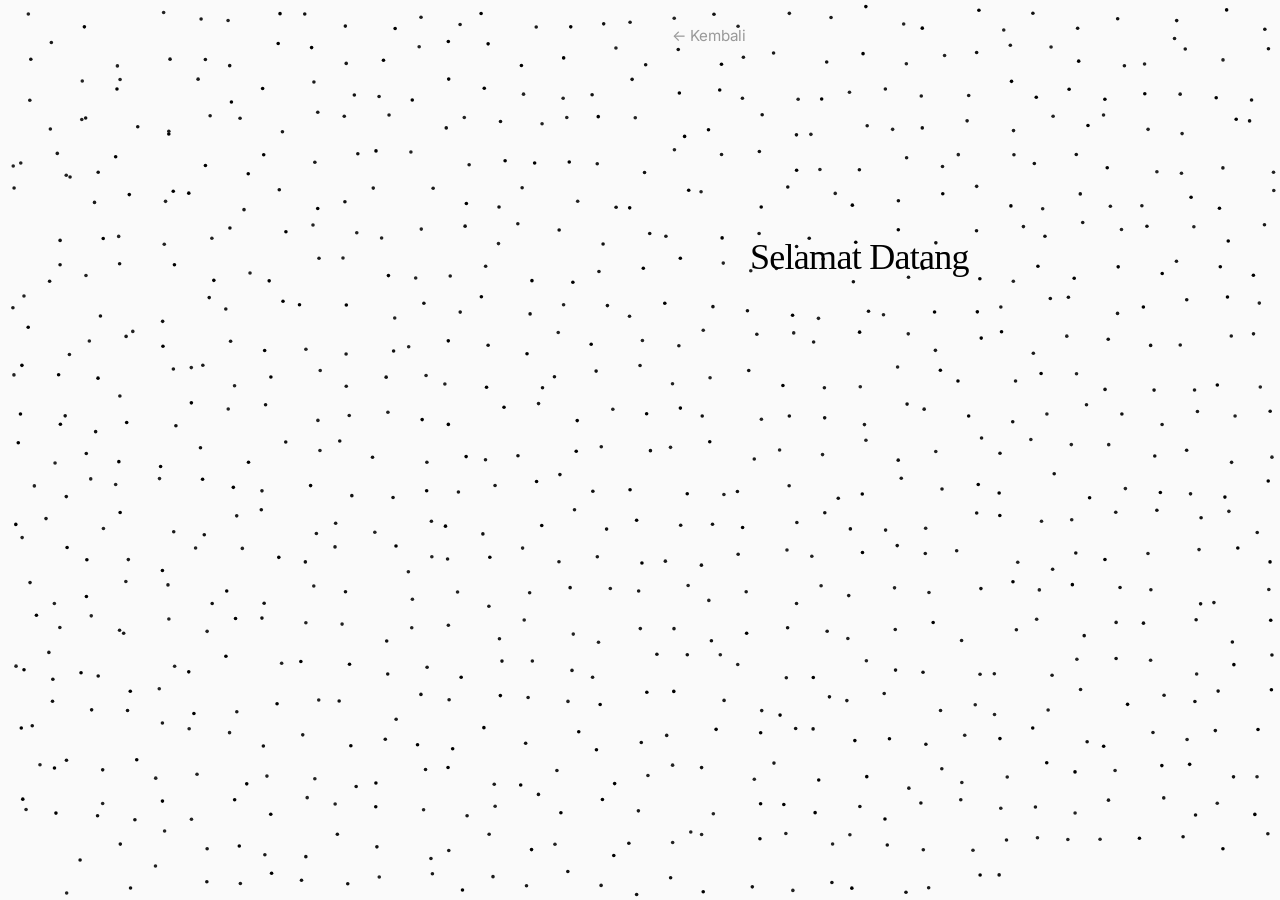
<file: frontend/pages/login.html>
<!DOCTYPE html>
<html lang="id">

<head>
  <meta charset="UTF-8">
  <meta name="viewport" content="width=device-width, initial-scale=1.0">
  <meta name="description" content="Login ke Scholaria — Sistem Akademik Terintegrasi">
  <title>Masuk — Scholaria</title>
  <link rel="stylesheet" href="../assets/css/base.css">
  <link rel="stylesheet" href="../assets/css/components.css">
  <link rel="stylesheet" href="../assets/css/layout.css">

  <style>
    .login-layout {
      position: relative;
      min-height: 100vh;
      display: flex;
      justify-content: flex-end; /* Form di sisi kanan */
      overflow: hidden;
      background: #fafafa;
    }

    #login-particles {
      position: absolute;
      top: 0;
      left: 0;
      width: 100%;
      height: 100%;
      z-index: 1; /* Di bawah form */
    }

    .login-form-side {
      display: flex;
      align-items: center;
      justify-content: center;
      padding: var(--space-2xl);
      position: relative;
      z-index: 2; /* Di atas canvas */
      width: 100%;
      max-width: 50vw; /* Mengambil setengah layar kanan */
      /* Seamless integration — no background/borders */
      background: transparent;
    }

    @media (max-width: 768px) {
      .login-form-side {
        max-width: 100%;
        background: rgba(255, 255, 255, 0.85);
      }
    }

    .login-form-box {
      width: 100%;
      max-width: 420px;
    }

    .login-type-title {
      font-family: 'Times New Roman', Times, serif;
      font-size: var(--text-3xl);
      font-weight: normal;
      letter-spacing: -0.02em;
      margin-bottom: var(--space-xs);
      min-height: 1.2em;
      white-space: nowrap;
    }

    .login-type-cursor {
      display: inline-block;
      width: 4px;
      height: 1em;
      margin-left: 3px;
      vertical-align: text-bottom;
      border-radius: 2px;
      animation: blink 0.75s step-end infinite, cursorColor 2s linear infinite;
    }

    .login-type-cursor.done {
      animation: none;
      background: transparent;
    }

    .login-subtitle {
      font-size: var(--text-sm);
      color: var(--fg-muted);
      margin-bottom: var(--space-2xl);
      opacity: 0;
      transition: opacity 0.5s ease;
    }

    .login-subtitle.show {
      opacity: 1;
    }

    .login-form-group {
      opacity: 0;
      transform: translateY(15px);
      transition: all 0.5s ease;
    }

    .login-form-group.show {
      opacity: 1;
      transform: translateY(0);
    }

    .login-back {
      position: absolute;
      top: var(--space-lg);
      left: var(--space-xl);
      font-size: var(--text-sm);
      color: var(--fg-muted);
      text-decoration: none;
      transition: color 0.2s;
    }

    .login-back:hover {
      color: var(--fg-primary);
      opacity: 1;
    }

    .login-error {
      background: rgba(239, 68, 68, 0.08);
      border: 1px solid rgba(239, 68, 68, 0.2);
      border-radius: var(--radius-md);
      padding: var(--space-md);
      font-size: var(--text-sm);
      color: var(--danger);
      margin-bottom: var(--space-lg);
      display: none;
    }

    .login-error.show {
      display: block;
      animation: shake 0.4s ease;
    }

    .login-footer {
      margin-top: var(--space-xl);
      opacity: 0;
      transition: opacity 0.5s ease;
    }

    .login-footer.show {
      opacity: 1;
    }

    /* ── Password Toggle Eye ── */
    .password-wrapper {
      position: relative;
    }

    .password-wrapper .form-input {
      padding-right: 44px;
    }

    .password-toggle {
      position: absolute;
      right: 10px;
      top: 50%;
      transform: translateY(-50%);
      background: none;
      border: none;
      cursor: pointer;
      padding: 4px;
      color: var(--fg-muted);
      font-size: 18px;
      line-height: 1;
      transition: color 0.2s;
      display: flex;
      align-items: center;
      justify-content: center;
    }

    .password-toggle:hover {
      color: var(--fg-primary);
    }

    .password-toggle svg {
      width: 20px;
      height: 20px;
      stroke: currentColor;
      fill: none;
      stroke-width: 2;
      stroke-linecap: round;
      stroke-linejoin: round;
    }
  </style>
</head>

<body>

  <div class="login-layout">
    <!-- Canvas utuh sebagai background -->
    <canvas id="login-particles"></canvas>

    <!-- Right: Form panel -->
    <div class="login-form-side">
      <a href="index.html" class="login-back">← Kembali</a>

      <div class="login-form-box">
        <div class="login-type-title">
          <span id="login-type-target"></span><span class="login-type-cursor" id="login-cursor"></span>
        </div>
        <p class="login-subtitle" id="login-subtitle">Masuk ke Scholaria — sistem akademik Anda</p>

        <div class="login-form-group" id="login-form-group">
          <div class="login-error" id="login-error"></div>

          <form id="login-form" autocomplete="on">
            <div class="form-group">
              <label class="form-label" for="username">Username</label>
              <input type="text" id="username" name="username" class="form-input" placeholder="Masukkan username"
                required autocomplete="username">
            </div>
            <div class="form-group">
              <label class="form-label" for="password">Password</label>
              <div class="password-wrapper">
                <input type="password" id="password" name="password" class="form-input" placeholder="Masukkan password"
                  required autocomplete="current-password">
                <button type="button" class="password-toggle" id="toggle-password" aria-label="Tampilkan password">
                  <svg id="eye-open" viewBox="0 0 24 24">
                    <path d="M1 12s4-8 11-8 11 8 11 8-4 8-11 8-11-8-11-8z"/>
                    <circle cx="12" cy="12" r="3"/>
                  </svg>
                  <svg id="eye-closed" viewBox="0 0 24 24" style="display:none;">
                    <path d="M17.94 17.94A10.07 10.07 0 0 1 12 20c-7 0-11-8-11-8a18.45 18.45 0 0 1 5.06-5.94M9.9 4.24A9.12 9.12 0 0 1 12 4c7 0 11 8 11 8a18.5 18.5 0 0 1-2.16 3.19m-6.72-1.07a3 3 0 1 1-4.24-4.24"/>
                    <line x1="1" y1="1" x2="23" y2="23"/>
                  </svg>
                </button>
              </div>
            </div>
            <button type="submit" class="btn btn-primary w-full btn-lg" id="login-btn">Masuk</button>
          </form>

          <div class="login-footer" id="login-footer">
            <p class="text-sm text-muted">
              Belum punya akun? <a href="register.html"
                style="color: var(--fg-primary); text-decoration: underline;">Daftar di sini</a>
            </p>
          </div>
        </div>
      </div>
    </div>
  </div>

  <script src="../assets/js/particles-login.js"></script>
  <script src="../assets/js/utils.js"></script>
  <script src="../assets/js/api.js"></script>
  <script src="../assets/js/auth.js"></script>
  <script>
    document.addEventListener('DOMContentLoaded', () => {
      if (isLoggedIn()) {
        const role = getUserRole();
        if (role) redirectToDashboard(role);
        return;
      }

      // Particles — Antigravity Text
      new AntigravityText('login-particles', {
        text: 'Scholaria',
        colors: ['#000000', '#111111', '#1a1a1a', '#222222'],
        particleSize: 2.2,
        textGap: 7, 
        fontSize: 200, // Maximum size on large monitors
        offsetXPercent: 0.04, // 4% off the left edge (Responsive)
        returnSpeed: 0.01
      });

      // ── Determine role from URL query ──
      const urlParams = new URLSearchParams(window.location.search);
      const role = urlParams.get('role'); // 'mahasiswa' | 'dosen' | null

      // Typing title based on role
      let phrase = "Selamat Datang";
      if (role === 'mahasiswa') phrase = "Selamat Datang Mahasiswa";
      else if (role === 'dosen') phrase = "Selamat Datang Dosen";

      const target = document.getElementById('login-type-target');
      const cursor = document.getElementById('login-cursor');
      let i = 0;

      function typeChar() {
        if (i < phrase.length) {
          target.textContent += phrase[i];
          i++;
          setTimeout(typeChar, 50 + Math.random() * 30);
        } else {
          setTimeout(onDone, 200);
        }
      }

      function onDone() {
        cursor.classList.add('done');
        setTimeout(() => document.getElementById('login-subtitle').classList.add('show'), 100);
        setTimeout(() => document.getElementById('login-form-group').classList.add('show'), 300);

        // Dosen: sembunyikan link daftar. Hanya mahasiswa yang boleh daftar.
        if (role !== 'dosen') {
          setTimeout(() => document.getElementById('login-footer').classList.add('show'), 500);
        }

        setTimeout(() => document.getElementById('username').focus(), 600);
      }

      setTimeout(typeChar, 400);

      // ── Password Visibility Toggle ──
      const toggleBtn = document.getElementById('toggle-password');
      const passwordInput = document.getElementById('password');
      const eyeOpen = document.getElementById('eye-open');
      const eyeClosed = document.getElementById('eye-closed');

      toggleBtn.addEventListener('click', () => {
        const isPassword = passwordInput.type === 'password';
        passwordInput.type = isPassword ? 'text' : 'password';
        eyeOpen.style.display = isPassword ? 'none' : 'block';
        eyeClosed.style.display = isPassword ? 'block' : 'none';
      });

      // ── Login form ──
      const form = document.getElementById('login-form');
      const errorEl = document.getElementById('login-error');
      const loginBtn = document.getElementById('login-btn');

      form.addEventListener('submit', async (e) => {
        e.preventDefault();
        const username = document.getElementById('username').value.trim();
        const password = document.getElementById('password').value;
        if (!username || !password) { showError('Username dan password wajib diisi.'); return; }

        loginBtn.disabled = true;
        loginBtn.textContent = 'Memproses...';
        errorEl.classList.remove('show');

        try {
          const data = await apiLogin(username, password);
          showToast(`Selamat datang, ${data.username}!`, 'success');
          setTimeout(() => redirectToDashboard(data.role), 500);
        } catch (error) {
          showError(error.message);
          loginBtn.disabled = false;
          loginBtn.textContent = 'Masuk';
        }
      });

      function showError(msg) {
        errorEl.textContent = msg;
        errorEl.classList.add('show');
      }
    });
  </script>
</body>

</html>
</file>
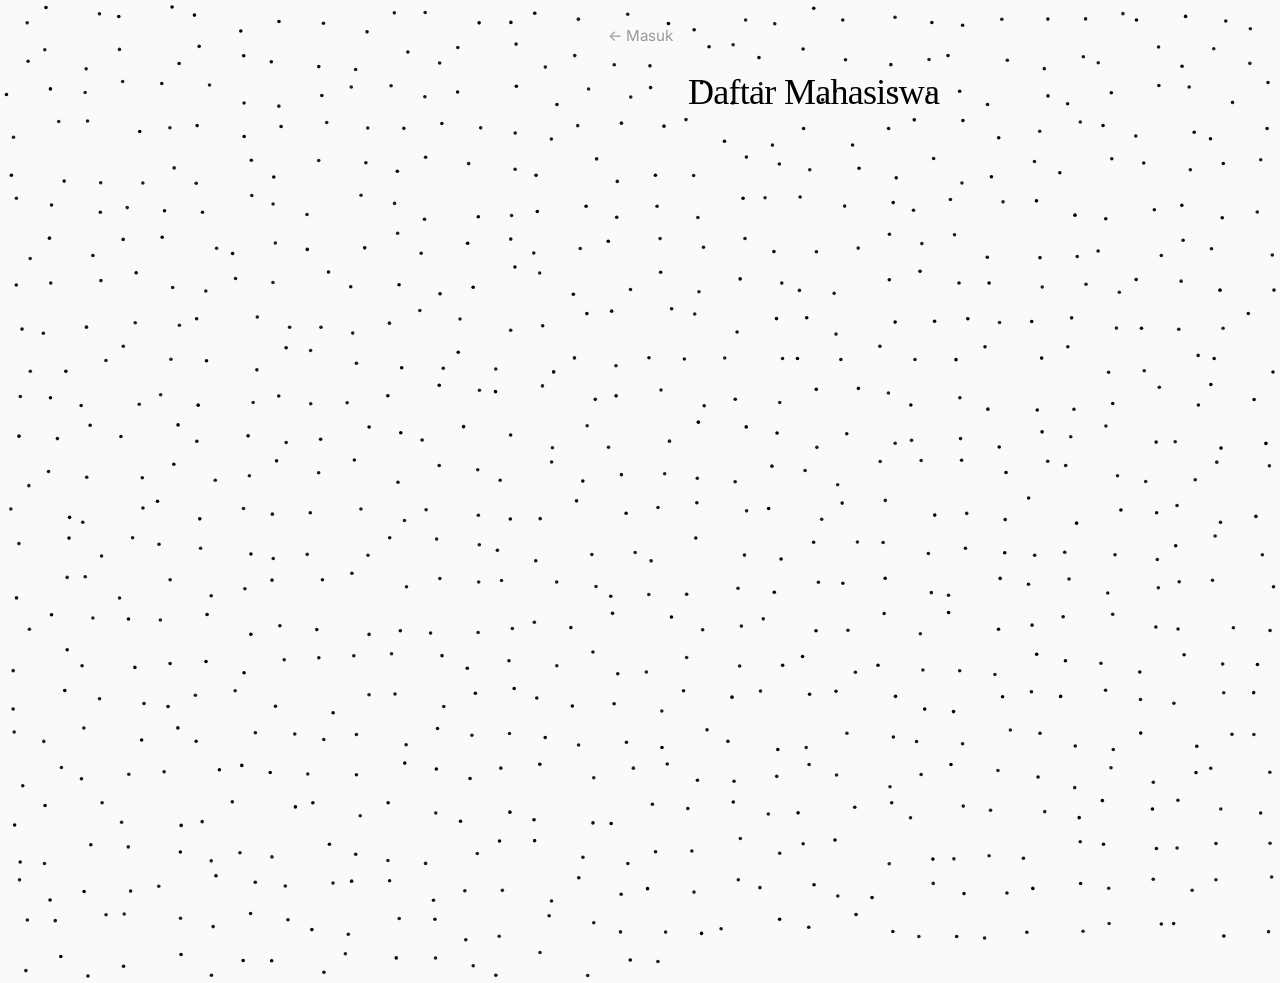
<file: frontend/pages/register.html>
<!DOCTYPE html>
<html lang="id">

<head>
  <meta charset="UTF-8">
  <meta name="viewport" content="width=device-width, initial-scale=1.0">
  <meta name="description" content="Registrasi akun mahasiswa Scholaria — Sistem Akademik Terintegrasi">
  <title>Daftar Mahasiswa — Scholaria</title>
  <link rel="stylesheet" href="../assets/css/base.css">
  <link rel="stylesheet" href="../assets/css/components.css">
  <link rel="stylesheet" href="../assets/css/layout.css">

  <style>
    .register-layout {
      position: relative;
      min-height: 100vh;
      display: flex;
      justify-content: flex-end;
      overflow: hidden;
      background: #fafafa;
    }

    #reg-particles {
      position: absolute;
      top: 0;
      left: 0;
      width: 100%;
      height: 100%;
      z-index: 1;
    }

    .register-form-side {
      display: flex;
      align-items: center;
      justify-content: center;
      padding: var(--space-xl) var(--space-2xl);
      position: relative;
      z-index: 2;
      width: 100%;
      max-width: 55vw;
      /* Seamless integration — no background/borders */
      background: transparent;
      overflow-y: auto;
    }

    @media (max-width: 900px) {
      .register-form-side {
        max-width: 100%;
        background: rgba(255, 255, 255, 0.85);
      }
    }

    .register-form-box {
      width: 100%;
      max-width: 480px;
      padding: var(--space-xl) 0;
    }

    .reg-type-title {
      font-family: 'Times New Roman', Times, serif;
      font-size: var(--text-3xl);
      font-weight: normal;
      letter-spacing: -0.02em;
      margin-bottom: var(--space-xs);
      min-height: 1.2em;
      white-space: nowrap;
    }

    .reg-type-cursor {
      display: inline-block;
      width: 4px;
      height: 1em;
      margin-left: 3px;
      vertical-align: text-bottom;
      border-radius: 2px;
      animation: blink 0.75s step-end infinite, cursorColor 2s linear infinite;
    }

    .reg-type-cursor.done {
      animation: none;
      background: transparent;
    }

    .reg-subtitle {
      font-size: var(--text-sm);
      color: var(--fg-muted);
      margin-bottom: var(--space-xl);
      opacity: 0;
      transition: opacity 0.5s ease;
    }

    .reg-subtitle.show {
      opacity: 1;
    }

    .reg-back {
      position: absolute;
      top: var(--space-lg);
      left: var(--space-xl);
      font-size: var(--text-sm);
      color: var(--fg-muted);
      text-decoration: none;
      transition: color 0.2s;
    }

    .reg-back:hover {
      color: var(--fg-primary);
      opacity: 1;
    }

    .register-form-area {
      opacity: 0;
      transform: translateY(15px);
      transition: all 0.5s ease;
    }

    .register-form-area.show {
      opacity: 1;
      transform: translateY(0);
    }

    .form-row {
      display: grid;
      grid-template-columns: 1fr 1fr;
      gap: var(--space-md);
    }

    @media (max-width: 480px) {
      .form-row {
        grid-template-columns: 1fr;
      }
    }

    .register-error {
      background: rgba(239, 68, 68, 0.08);
      border: 1px solid rgba(239, 68, 68, 0.2);
      border-radius: var(--radius-md);
      padding: var(--space-md);
      font-size: var(--text-sm);
      color: var(--danger);
      margin-bottom: var(--space-lg);
      display: none;
    }

    .register-error.show {
      display: block;
      animation: shake 0.4s ease;
    }

    .register-footer {
      margin-top: var(--space-xl);
      opacity: 0;
      transition: opacity 0.5s ease;
    }

    .register-footer.show {
      opacity: 1;
    }

    /* ── Token Verification Info Box ── */
    .token-info-box {
      position: relative;
      overflow: hidden;
      background: linear-gradient(135deg, rgba(66, 133, 244, 0.04), rgba(52, 168, 83, 0.04));
      border: 1px solid rgba(66, 133, 244, 0.15);
      border-radius: var(--radius-lg);
      padding: var(--space-lg);
      margin-bottom: var(--space-xl);
      opacity: 0;
      transform: translateY(10px);
      animation: tokenReveal 0.6s cubic-bezier(0.16, 1, 0.3, 1) 0.8s forwards;
    }

    @keyframes tokenReveal {
      to {
        opacity: 1;
        transform: translateY(0);
      }
    }

    .token-info-box::before {
      content: '';
      position: absolute;
      top: 0;
      left: 0;
      right: 0;
      height: 3px;
      background: linear-gradient(90deg, #4285f4, #34a853, #fbbc04, #ea4335);
      background-size: 300% 100%;
      animation: gradientShift 3s ease infinite;
    }

    @keyframes gradientShift {
      0% { background-position: 0% 50%; }
      50% { background-position: 100% 50%; }
      100% { background-position: 0% 50%; }
    }

    .token-info-title {
      font-size: var(--text-sm);
      font-weight: 600;
      color: var(--fg-primary);
      margin-bottom: var(--space-sm);
      display: flex;
      align-items: center;
      gap: var(--space-sm);
    }

    .token-info-title .shield-icon {
      display: inline-flex;
      align-items: center;
      justify-content: center;
      width: 28px;
      height: 28px;
      border-radius: 50%;
      background: rgba(66, 133, 244, 0.1);
      font-size: 14px;
      animation: shieldPulse 2s ease-in-out infinite;
    }

    @keyframes shieldPulse {
      0%, 100% { transform: scale(1); box-shadow: 0 0 0 0 rgba(66, 133, 244, 0.2); }
      50% { transform: scale(1.05); box-shadow: 0 0 0 6px rgba(66, 133, 244, 0); }
    }

    .token-steps {
      display: flex;
      flex-direction: column;
      gap: var(--space-sm);
    }

    .token-step {
      display: flex;
      align-items: flex-start;
      gap: var(--space-sm);
      font-size: var(--text-xs);
      color: var(--fg-secondary);
      line-height: 1.5;
      opacity: 0;
      transform: translateX(-10px);
    }

    .token-step.visible {
      animation: stepSlideIn 0.4s ease forwards;
    }

    @keyframes stepSlideIn {
      to { opacity: 1; transform: translateX(0); }
    }

    .token-step-num {
      flex-shrink: 0;
      width: 20px;
      height: 20px;
      border-radius: 50%;
      background: var(--fg-primary);
      color: #fff;
      font-size: 10px;
      font-weight: 700;
      display: flex;
      align-items: center;
      justify-content: center;
      margin-top: 1px;
    }

    /* ── Form field animations ── */
    .form-group {
      opacity: 0;
      transform: translateY(8px);
    }

    .form-group.field-visible {
      animation: fieldReveal 0.4s cubic-bezier(0.16, 1, 0.3, 1) forwards;
    }

    @keyframes fieldReveal {
      to { opacity: 1; transform: translateY(0); }
    }

    /* ═══ SUCCESS MODAL OVERLAY ═══ */
    .reg-success-overlay {
      position: fixed;
      inset: 0;
      background: rgba(255, 255, 255, 0.92);
      backdrop-filter: blur(12px);
      -webkit-backdrop-filter: blur(12px);
      z-index: 9999;
      display: flex;
      align-items: center;
      justify-content: center;
      opacity: 0;
      pointer-events: none;
      transition: opacity 0.4s ease;
    }

    .reg-success-overlay.visible {
      opacity: 1;
      pointer-events: auto;
    }

    .reg-success-card {
      background: #fff;
      border: 1px solid var(--border-color);
      border-radius: var(--radius-lg);
      padding: var(--space-2xl) var(--space-xl);
      max-width: 440px;
      width: 90%;
      text-align: center;
      box-shadow: 0 20px 60px rgba(0,0,0,0.08);
      transform: translateY(20px) scale(0.97);
      transition: transform 0.5s cubic-bezier(0.16, 1, 0.3, 1);
    }

    .reg-success-overlay.visible .reg-success-card {
      transform: translateY(0) scale(1);
    }

    .success-icon {
      width: 64px;
      height: 64px;
      border-radius: 50%;
      background: linear-gradient(135deg, #34a853 0%, #4285f4 100%);
      display: flex;
      align-items: center;
      justify-content: center;
      margin: 0 auto var(--space-lg);
      font-size: 28px;
      color: #fff;
      animation: successPop 0.5s cubic-bezier(0.16, 1, 0.3, 1) 0.2s both;
    }

    @keyframes successPop {
      0% { transform: scale(0); }
      60% { transform: scale(1.15); }
      100% { transform: scale(1); }
    }

    .success-title {
      font-family: 'Times New Roman', Times, serif;
      font-size: var(--text-2xl);
      font-weight: normal;
      color: #111;
      margin-bottom: var(--space-md);
    }

    .success-desc {
      font-size: var(--text-sm);
      color: var(--fg-secondary);
      line-height: 1.7;
      margin-bottom: var(--space-lg);
    }

    .success-desc strong {
      color: var(--fg-primary);
    }

    .success-contact {
      font-size: var(--text-xs);
      color: var(--fg-muted);
      background: var(--bg-secondary);
      border-radius: var(--radius-md);
      padding: var(--space-md);
      margin-bottom: var(--space-xl);
      line-height: 1.6;
    }

    .success-contact strong {
      color: var(--fg-secondary);
    }
  </style>
</head>

<body>

  <!-- ═══ SUCCESS MODAL (hidden by default) ═══ -->
  <div class="reg-success-overlay" id="reg-success-overlay">
    <div class="reg-success-card">
      <div class="success-icon">✓</div>
      <h2 class="success-title">Pendaftaran Berhasil!</h2>
      <p class="success-desc">
        Data Anda telah terkirim dan sedang menunggu <strong>verifikasi admin</strong>.<br>
        Silakan cek email Anda secara berkala — <strong>kode akses</strong> akan dikirimkan setelah data Anda disetujui.
      </p>
      <div class="success-contact">
        <strong>⚠ Mengalami kendala?</strong><br>
        Hubungi admin langsung untuk mempercepat proses verifikasi akun Anda.
      </div>
      <a href="login.html?role=mahasiswa" class="btn btn-primary btn-lg w-full">Kembali ke Login</a>
    </div>
  </div>

  <div class="register-layout">
    <!-- Canvas background -->
    <canvas id="reg-particles"></canvas>

    <!-- Right: form (MAHASISWA ONLY) -->
    <div class="register-form-side">
      <a href="login.html?role=mahasiswa" class="reg-back">← Masuk</a>

      <div class="register-form-box">
        <div class="reg-type-title">
          <span id="reg-type-target"></span><span class="reg-type-cursor" id="reg-cursor"></span>
        </div>
        <p class="reg-subtitle" id="reg-subtitle">Lengkapi data akademik untuk mendaftarkan akun mahasiswa</p>

        <div class="register-form-area" id="reg-form-area">
          <div class="register-error" id="register-error"></div>

          <!-- Token verification info -->
          <div class="token-info-box" id="token-info-box">
            <div class="token-info-title">
              <span class="shield-icon">🛡</span>
              Verifikasi Token
            </div>
            <div class="token-steps" id="token-steps">
              <div class="token-step" data-delay="1000">
                <span class="token-step-num">1</span>
                <span>Isi data akademik lalu submit pendaftaran</span>
              </div>
              <div class="token-step" data-delay="1200">
                <span class="token-step-num">2</span>
                <span>Admin memverifikasi data Anda di PDDIKTI / berkas fisik</span>
              </div>
              <div class="token-step" data-delay="1400">
                <span class="token-step-num">3</span>
                <span>Jika disetujui, kode akses dikirim ke email Anda</span>
              </div>
              <div class="token-step" data-delay="1600">
                <span class="token-step-num">4</span>
                <span>Login menggunakan kode tersebut, lalu buat password baru</span>
              </div>
            </div>
          </div>

          <!-- Mahasiswa Form -->
          <form id="register-form-mahasiswa" autocomplete="off">
            <div class="form-row">
              <div class="form-group"><label class="form-label" for="mhs-email">Email</label><input type="email"
                  id="mhs-email" class="form-input" placeholder="email@student.polsri.ac.id" required></div>
              <div class="form-group"><label class="form-label" for="mhs-username">Username</label><input type="text"
                  id="mhs-username" class="form-input" placeholder="adinfarel" required></div>
            </div>
            <div class="form-row">
              <div class="form-group"><label class="form-label" for="mhs-nim">NIM</label><input type="text"
                  id="mhs-nim" class="form-input" placeholder="061240300XX" required></div>
              <div class="form-group"><label class="form-label" for="mhs-fullname">Nama Lengkap</label><input
                  type="text" id="mhs-fullname" class="form-input" placeholder="Nama lengkap" required></div>
            </div>
            <div class="form-row">
              <div class="form-group"><label class="form-label" for="mhs-prodi">Program Studi</label><input
                  type="text" id="mhs-prodi" class="form-input" placeholder="Teknik Informatika" required></div>
              <div class="form-group"><label class="form-label" for="mhs-jurusan">Jurusan</label><input type="text"
                  id="mhs-jurusan" class="form-input" placeholder="Teknik Komputer" required></div>
            </div>
            <div class="form-row">
              <div class="form-group"><label class="form-label" for="mhs-semester">Semester</label><input
                  type="number" id="mhs-semester" class="form-input" placeholder="4" min="1" max="14" required></div>
              <div class="form-group"><label class="form-label" for="mhs-entry-year">Tahun Masuk</label><input
                  type="number" id="mhs-entry-year" class="form-input" placeholder="2024" min="2000" max="2030"
                  required></div>
            </div>
            <button type="submit" class="btn btn-primary w-full btn-lg" id="btn-register-mhs">Daftar sebagai
              Mahasiswa</button>
          </form>

          <div class="register-footer" id="reg-footer">
            <p class="text-sm text-muted">
              Sudah punya akun? <a href="login.html?role=mahasiswa" style="color: var(--fg-primary); text-decoration: underline;">Masuk
                di sini</a>
            </p>
          </div>
        </div>
      </div>
    </div>
  </div>

  <script src="../assets/js/particles-login.js"></script>
  <script src="../assets/js/utils.js"></script>
  <script src="../assets/js/api.js"></script>
  <script src="../assets/js/auth.js"></script>
  <script>
    document.addEventListener('DOMContentLoaded', () => {
      if (isLoggedIn()) {
        const role = getUserRole();
        if (role) redirectToDashboard(role);
        return;
      }

      // Particles — Antigravity Text
      new AntigravityText('reg-particles', {
        text: 'Scholaria',
        colors: ['#000000', '#111111', '#1a1a1a', '#222222'],
        particleSize: 2.2,
        textGap: 7, 
        fontSize: 200, // Maximum size on large monitors
        offsetXPercent: 0.04, // 4% off the left edge (Responsive)
        returnSpeed: 0.01
      });

      // Typing
      const phrase = "Daftar Mahasiswa";
      const target = document.getElementById('reg-type-target');
      const cursor = document.getElementById('reg-cursor');
      let i = 0;

      function typeChar() {
        if (i < phrase.length) {
          target.textContent += phrase[i]; i++;
          setTimeout(typeChar, 50 + Math.random() * 30);
        } else {
          setTimeout(onDone, 200);
        }
      }

      function onDone() {
        cursor.classList.add('done');
        setTimeout(() => document.getElementById('reg-subtitle').classList.add('show'), 100);
        setTimeout(() => document.getElementById('reg-form-area').classList.add('show'), 300);
        setTimeout(() => document.getElementById('reg-footer').classList.add('show'), 500);

        // Animate form fields stagger
        setTimeout(() => {
          const fields = document.querySelectorAll('.form-group');
          fields.forEach((f, idx) => {
            setTimeout(() => f.classList.add('field-visible'), idx * 80);
          });
        }, 600);

        // Animate token steps
        document.querySelectorAll('.token-step').forEach((step) => {
          const delay = parseInt(step.dataset.delay) || 1000;
          setTimeout(() => step.classList.add('visible'), delay);
        });
      }

      setTimeout(typeChar, 400);

      // ── Mahasiswa Registration ──
      const errorEl = document.getElementById('register-error');

      document.getElementById('register-form-mahasiswa').addEventListener('submit', async (e) => {
        e.preventDefault();
        const btn = document.getElementById('btn-register-mhs');
        btn.disabled = true; btn.textContent = 'Memproses...';
        errorEl.classList.remove('show');
        try {
          await apiPost('/api/v1/auth/register/mahasiswa', {
            email: document.getElementById('mhs-email').value.trim(),
            username: document.getElementById('mhs-username').value.trim(),
            password: 'TOKEN_VERIFIED_' + Date.now(),
            nim: document.getElementById('mhs-nim').value.trim(),
            full_name: document.getElementById('mhs-fullname').value.trim(),
            study_program: document.getElementById('mhs-prodi').value.trim(),
            major: document.getElementById('mhs-jurusan').value.trim(),
            semester: parseInt(document.getElementById('mhs-semester').value),
            entry_year: parseInt(document.getElementById('mhs-entry-year').value),
          });

          // ══ SHOW SUCCESS MODAL (Tidak redirect!) ══
          document.getElementById('reg-success-overlay').classList.add('visible');

        } catch (error) {
          showRegError(error.message);
          btn.disabled = false; btn.textContent = 'Daftar sebagai Mahasiswa';
        }
      });

      function showRegError(msg) {
        errorEl.textContent = msg;
        errorEl.classList.add('show');
      }
    });
  </script>
</body>

</html>
</file>
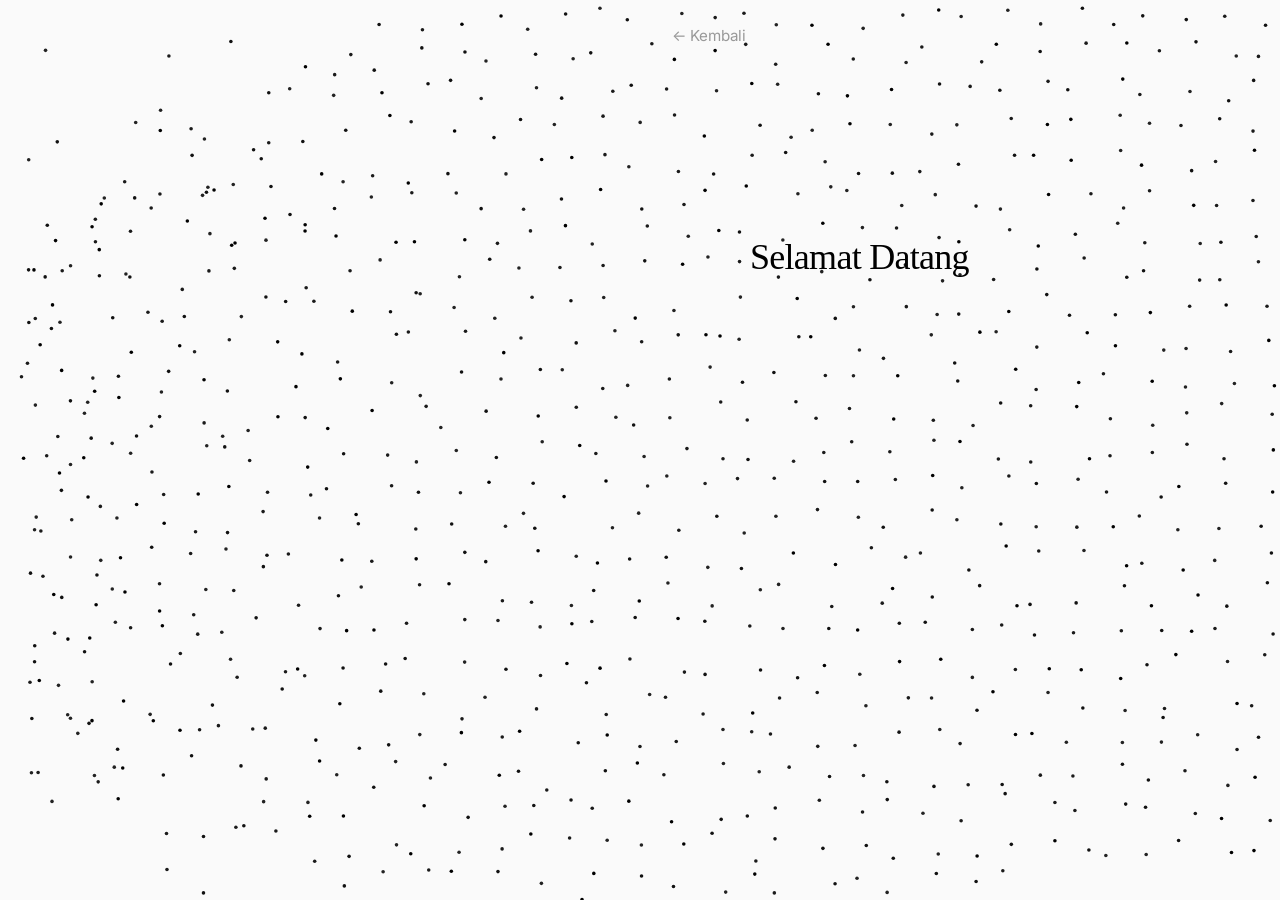
<file: frontend/pages/admin/dashboard.html>
<!DOCTYPE html>
<html lang="id">

<head>
  <meta charset="UTF-8">
  <meta name="viewport" content="width=device-width, initial-scale=1.0">
  <title>Admin Dashboard — Scholaria</title>
  <link rel="stylesheet" href="../../assets/css/base.css">
  <link rel="stylesheet" href="../../assets/css/components.css">
  <link rel="stylesheet" href="../../assets/css/layout.css">

  <style>
    .greeting {
      padding: var(--space-2xl) var(--space-xl) var(--space-xl);
    }

    .greeting-hello {
      font-size: var(--text-sm);
      color: var(--fg-muted);
      text-transform: uppercase;
      letter-spacing: 0.15em;
      margin-bottom: var(--space-sm);
      opacity: 0;
      animation: revealUp 0.6s ease 0.3s forwards;
    }

    .greeting-name {
      font-size: clamp(1.8rem, 4vw, var(--text-4xl));
      font-weight: 400;
      letter-spacing: -0.02em;
      opacity: 0;
      animation: revealUp 0.7s ease 0.5s forwards;
    }

    .section-panel {
      background: var(--bg-card);
      border: 1px solid var(--border-color);
      border-radius: var(--radius-lg);
      padding: var(--space-xl);
      margin: 0 var(--space-xl) var(--space-xl);
      opacity: 0;
      transform: translateY(30px);
      transition: all 0.6s cubic-bezier(0.16, 1, 0.3, 1);
    }

    .section-panel.visible {
      opacity: 1;
      transform: translateY(0);
    }

    .section-panel:hover {
      border-color: var(--border-hover);
    }

    .panel-header {
      display: flex;
      align-items: center;
      justify-content: space-between;
      margin-bottom: var(--space-lg);
    }

    .panel-header-left {
      display: flex;
      align-items: center;
      gap: var(--space-sm);
    }

    .panel-header h3 {
      font-size: var(--text-xl);
    }

    .panel-header .icon {
      opacity: 0.4;
      font-size: var(--text-xl);
    }

    .toolbar {
      display: flex;
      align-items: center;
      justify-content: space-between;
      margin-bottom: var(--space-lg);
      flex-wrap: wrap;
      gap: var(--space-md);
    }

    .toolbar-search {
      position: relative;
    }

    .toolbar-search input {
      width: 260px;
      padding-left: 2.25rem;
    }

    .toolbar-search .search-icon {
      position: absolute;
      left: 0.75rem;
      top: 50%;
      transform: translateY(-50%);
      color: var(--fg-muted);
      font-size: var(--text-sm);
      pointer-events: none;
    }

    .table tbody tr {
      opacity: 0;
      animation: revealUp 0.35s ease forwards;
      cursor: pointer;
      transition: background 0.2s ease;
    }

    .table tbody tr:hover td {
      background: var(--bg-card-hover);
    }

    .rag-stats {
      display: grid;
      grid-template-columns: repeat(auto-fit, minmax(160px, 1fr));
      gap: var(--space-md);
      margin-bottom: var(--space-xl);
    }

    .rag-stat {
      background: var(--bg-secondary);
      border: 1px solid var(--border-color);
      border-radius: var(--radius-md);
      padding: var(--space-lg);
      transition: all 0.3s ease;
    }

    .rag-stat:hover {
      border-color: var(--border-hover);
      transform: translateY(-2px);
    }

    .rag-stat .rag-label {
      font-size: var(--text-xs);
      color: var(--fg-muted);
      text-transform: uppercase;
      letter-spacing: 0.08em;
      margin-bottom: var(--space-sm);
    }

    .rag-stat .rag-value {
      font-size: var(--text-xl);
      font-weight: 400;
    }

    .modal-form-grid {
      display: grid;
      grid-template-columns: 1fr 1fr;
      gap: var(--space-md);
    }

    @media (max-width: 480px) {
      .modal-form-grid {
        grid-template-columns: 1fr;
      }
    }

    .detail-row {
      display: flex;
      justify-content: space-between;
      align-items: center;
      padding: var(--space-sm) 0;
      border-bottom: 1px solid var(--border-color);
      transition: padding 0.2s ease;
    }

    .detail-row:last-child {
      border-bottom: none;
    }

    .detail-row:hover {
      padding-left: var(--space-sm);
    }

    /* ── Pending Registration Panel ── */
    .pending-count-badge {
      display: inline-flex;
      align-items: center;
      justify-content: center;
      min-width: 22px;
      height: 22px;
      border-radius: var(--radius-full);
      background: var(--danger);
      color: #fff;
      font-size: 11px;
      font-weight: 700;
      padding: 0 6px;
      animation: pulse 2s ease-in-out infinite;
    }

    .pending-row {
      display: grid;
      grid-template-columns: 1fr 1fr auto;
      gap: var(--space-md);
      padding: var(--space-lg);
      border: 1px solid var(--border-color);
      border-radius: var(--radius-md);
      margin-bottom: var(--space-sm);
      transition: all var(--transition-fast);
      animation: fadeInUp 0.4s ease;
    }

    .pending-row:hover {
      border-color: var(--border-hover);
      background: var(--bg-card-hover);
    }

    .pending-info h4 {
      font-size: var(--text-sm);
      font-weight: 600;
      margin-bottom: 2px;
    }

    .pending-info p {
      font-size: var(--text-xs);
      color: var(--fg-muted);
    }

    .pending-academic {
      font-size: var(--text-xs);
      color: var(--fg-secondary);
      display: flex;
      flex-direction: column;
      gap: 2px;
      justify-content: center;
    }

    .pending-actions {
      display: flex;
      align-items: center;
      gap: var(--space-sm);
    }

    .pending-empty {
      text-align: center;
      padding: var(--space-2xl);
      color: var(--fg-muted);
    }

    .pending-empty .empty-check {
      font-size: var(--text-4xl);
      opacity: 0.2;
      margin-bottom: var(--space-md);
    }

    @media (max-width: 640px) {
      .pending-row {
        grid-template-columns: 1fr;
        gap: var(--space-sm);
      }
    }
  </style>
</head>

<body>
  <div class="dashboard-layout">
    <button class="sidebar-toggle">☰</button>
    <div class="mobile-overlay"></div>

    <aside class="sidebar">
      <div class="sidebar-header">
        <div class="sidebar-logo">Scholaria</div>
        <div class="sidebar-role">Administrator</div>
      </div>
      <nav class="sidebar-nav">
        <a href="dashboard.html" class="sidebar-link active">
          <i class="link-icon">◉</i> Dashboard
        </a>
      </nav>
      <div class="sidebar-footer">
        <div class="sidebar-user">
          <div class="sidebar-user-avatar">-</div>
          <div class="sidebar-user-info">
            <div class="sidebar-user-name">Loading...</div>
            <div class="sidebar-user-role">admin</div>
          </div>
        </div>
        <button class="btn btn-ghost btn-sm w-full mt-sm" onclick="logout()"
          style="justify-content: flex-start; gap: var(--space-md);">
          <span>✕</span> Keluar
        </button>
      </div>
    </aside>

    <main class="main-content" style="background: var(--bg-primary);">

      <div class="greeting">
        <p class="greeting-hello">administrator</p>
        <h1 class="greeting-name" id="greeting-name">—</h1>
      </div>

      <!-- ══ PENDING REGISTRATIONS ══ -->
      <div class="section-panel" id="panel-pending">
        <div class="panel-header">
          <div class="panel-header-left"><span class="icon">⏳</span>
            <h3>Pendaftaran Menunggu</h3>
          </div>
          <span id="pending-count-badge"></span>
        </div>
        <div id="pending-list">
          <div class="text-muted text-sm" style="padding:var(--space-xl);text-align:center;">Memuat pendaftaran...</div>
        </div>
      </div>

      <!-- ══ STUDENTS ══ -->
      <div class="section-panel" id="panel-students">
        <div class="panel-header">
          <div class="panel-header-left"><span class="icon">{ }</span>
            <h3>Manajemen Mahasiswa</h3>
          </div>
          <span class="text-xs text-muted" id="student-count">—</span>
        </div>

        <div class="toolbar">
          <div class="toolbar-search">
            <span class="search-icon">⌕</span>
            <input type="text" id="student-search" class="form-input" placeholder="Cari NIM atau nama...">
          </div>
        </div>

        <div class="table-wrapper">
          <table class="table">
            <thead>
              <tr>
                <th>NIM</th>
                <th>Nama</th>
                <th>Program Studi</th>
                <th>Semester</th>
                <th>UKT</th>
                <th>Status</th>
              </tr>
            </thead>
            <tbody id="student-body">
              <tr>
                <td colspan="6" class="text-center text-muted" style="padding:var(--space-xl);">Memuat...</td>
              </tr>
            </tbody>
          </table>
        </div>
        <div class="pagination" id="student-pagination"></div>
      </div>

      <!-- ══ LECTURERS ══ -->
      <div class="section-panel" id="panel-lecturers">
        <div class="panel-header">
          <div class="panel-header-left"><span class="icon">◎</span>
            <h3>Data Dosen</h3>
          </div>
          <button class="btn btn-sm btn-primary" onclick="openImportModal()"><span style="margin-right:0.5rem">↑</span> Import CSV</button>
        </div>
        <div class="table-wrapper">
          <table class="table">
            <thead>
              <tr>
                <th>NIDN</th>
                <th>Nama</th>
                <th>Program Studi</th>
                <th>Jabatan</th>
                <th>Status</th>
              </tr>
            </thead>
            <tbody id="lecturer-body">
              <tr>
                <td colspan="5" class="text-center text-muted" style="padding:var(--space-xl);">Memuat...</td>
              </tr>
            </tbody>
          </table>
        </div>
      </div>

      <!-- ══ RAG INDEXER ══ -->
      <div class="section-panel" id="panel-rag">
        <div class="panel-header">
          <div class="panel-header-left"><span class="icon">◈</span>
            <h3>RAG Knowledge Base</h3>
          </div>
        </div>

        <div class="rag-stats" id="rag-stats">
          <div class="rag-stat">
            <div class="rag-label">Status</div>
            <div class="rag-value" id="rag-status">—</div>
          </div>
          <div class="rag-stat">
            <div class="rag-label">Total Chunks</div>
            <div class="rag-value" id="rag-chunks">—</div>
          </div>
          <div class="rag-stat">
            <div class="rag-label">Pesan</div>
            <div class="rag-value" id="rag-msg" style="font-size:var(--text-sm);">—</div>
          </div>
        </div>

        <div style="display:flex;gap:var(--space-md);">
          <button class="btn" id="btn-rag-refresh">Refresh</button>
          <button class="btn btn-primary" id="btn-rag-reindex">Re-index</button>
        </div>
      </div>

    </main>
  </div>

  <!-- ══ IMPORT MODAL ══ -->
  <div class="modal-overlay" id="modal-import">
    <div class="modal" style="max-width:440px;">
      <div class="modal-header">
        <h3>Import Data Dosen</h3>
        <button class="modal-close" onclick="closeImportModal()">✕</button>
      </div>
      <p class="text-sm text-secondary mb-lg">Upload file CSV dengan format: <code>nidn, full_name, email, study_program, major, position(opsional)</code></p>
      <div class="form-group">
        <label class="form-label" for="import-file">Pilih File CSV</label>
        <input type="file" id="import-file" class="form-input" accept=".csv">
      </div>
      <div style="display:flex;gap:var(--space-md);margin-top:var(--space-xl);">
        <button class="btn btn-primary" id="btn-confirm-import">Upload & Proses</button>
        <button class="btn" onclick="closeImportModal()">Batal</button>
      </div>
    </div>
  </div>

  <!-- ══ DETAIL MODAL ══ -->
  <div class="modal-overlay" id="modal-student">
    <div class="modal" style="max-width:600px;">
      <div class="modal-header">
        <h3 id="modal-student-title">Detail</h3>
        <button class="modal-close" onclick="closeStudentModal()">✕</button>
      </div>
      <div id="modal-student-body">
        <div class="spinner" style="margin:var(--space-xl) auto;"></div>
      </div>
      <div id="modal-student-actions" style="display:flex;gap:var(--space-md);margin-top:var(--space-xl);"></div>
    </div>
  </div>

  <!-- ══ EDIT MODAL ══ -->
  <div class="modal-overlay" id="modal-edit">
    <div class="modal" style="max-width:600px;">
      <div class="modal-header">
        <h3>Edit Mahasiswa</h3>
        <button class="modal-close" onclick="closeEditModal()">✕</button>
      </div>
      <form id="edit-student-form">
        <div class="modal-form-grid">
          <div class="form-group"><label class="form-label">NIM</label><input type="text" id="edit-nim"
              class="form-input" disabled></div>
          <div class="form-group"><label class="form-label">Nama</label><input type="text" id="edit-fullname"
              class="form-input"></div>
          <div class="form-group"><label class="form-label">Program Studi</label><input type="text" id="edit-prodi"
              class="form-input"></div>
          <div class="form-group"><label class="form-label">Jurusan</label><input type="text" id="edit-jurusan"
              class="form-input"></div>
          <div class="form-group"><label class="form-label">Semester</label><input type="number" id="edit-semester"
              class="form-input" min="1" max="14"></div>
          <div class="form-group"><label class="form-label">Tahun Masuk</label><input type="number" id="edit-entry-year"
              class="form-input" min="2000" max="2030"></div>
          <div class="form-group"><label class="form-label">Status UKT</label><select id="edit-ukt"
              class="form-input form-select">
              <option value="true">Lunas</option>
              <option value="false">Belum Lunas</option>
            </select></div>
          <div class="form-group"><label class="form-label">Status Aktif</label><select id="edit-active"
              class="form-input form-select">
              <option value="true">Aktif</option>
              <option value="false">Non-Aktif</option>
            </select></div>
        </div>
        <div style="display:flex;gap:var(--space-md);margin-top:var(--space-xl);">
          <button type="submit" class="btn btn-primary" id="btn-save-edit">Simpan</button>
          <button type="button" class="btn" onclick="closeEditModal()">Batal</button>
        </div>
      </form>
    </div>
  </div>

  <!-- ══ REJECT MODAL ══ -->
  <div class="modal-overlay" id="modal-reject">
    <div class="modal" style="max-width:440px;">
      <div class="modal-header">
        <h3>Tolak Pendaftaran</h3>
        <button class="modal-close" onclick="closeRejectModal()">✕</button>
      </div>
      <p class="text-sm text-secondary mb-lg" id="reject-modal-info">Apakah Anda yakin ingin menolak pendaftaran ini?
      </p>
      <div class="form-group">
        <label class="form-label" for="reject-reason">Alasan Penolakan (opsional)</label>
        <textarea id="reject-reason" class="form-input" rows="3" placeholder="Berikan alasan penolakan..."></textarea>
      </div>
      <div style="display:flex;gap:var(--space-md);margin-top:var(--space-lg);">
        <button class="btn btn-danger" id="btn-confirm-reject">Tolak Pendaftaran</button>
        <button class="btn" onclick="closeRejectModal()">Batal</button>
      </div>
    </div>
  </div>

  <script src="../../assets/js/particles.js"></script>
  <script src="../../assets/js/utils.js"></script>
  <script src="../../assets/js/api.js"></script>
  <script src="../../assets/js/auth.js"></script>
  <script>
    let studentSkip = 0;
    const studentLimit = 10;
    let currentEditNim = null;
    let rejectTarget = null;

    function openStudentModal() { document.getElementById('modal-student').classList.add('active'); }
    function closeStudentModal() { document.getElementById('modal-student').classList.remove('active'); }
    function openImportModal() { document.getElementById('import-file').value = ''; document.getElementById('modal-import').classList.add('active'); }
    function closeImportModal() { document.getElementById('modal-import').classList.remove('active'); }
    function openEditModal() { document.getElementById('modal-edit').classList.add('active'); }
    function closeEditModal() { document.getElementById('modal-edit').classList.remove('active'); }
    function openRejectModal() { document.getElementById('modal-reject').classList.add('active'); }
    function closeRejectModal() { document.getElementById('modal-reject').classList.remove('active'); rejectTarget = null; }

    document.addEventListener('DOMContentLoaded', async () => {
      const user = await initDashboardPage(['admin']);
      if (!user) return;

      document.getElementById('greeting-name').textContent = user.username;

      // ══ PENDING REGISTRATIONS ══
      async function loadPending() {
        try {
          const data = await apiGet('/api/v1/auth/pending');
          const list = document.getElementById('pending-list');
          const badge = document.getElementById('pending-count-badge');

          if (!data.pending || data.pending.length === 0) {
            list.innerHTML = `<div class="pending-empty"><div class="empty-check">✓</div><p class="text-sm">Tidak ada pendaftaran yang menunggu</p></div>`;
            badge.innerHTML = '';
            return;
          }

          badge.innerHTML = `<span class="pending-count-badge">${data.total}</span>`;

          list.innerHTML = data.pending.map((p, i) => {
            const mhs = p.mahasiswa || {};
            const regTime = p.registered_at ? formatDateTime(p.registered_at) : '-';
            return `
              <div class="pending-row" style="animation-delay:${i * 0.05}s">
                <div class="pending-info">
                  <h4>${escapeHtml(mhs.full_name || p.username)}</h4>
                  <p>${escapeHtml(p.email)} · ${regTime}</p>
                </div>
                <div class="pending-academic">
                  <span>NIM: ${escapeHtml(mhs.nim || '-')}</span>
                  <span>${escapeHtml(mhs.study_program || '-')} · Sem ${mhs.semester || '-'}</span>
                </div>
                <div class="pending-actions">
                  <button class="btn btn-sm btn-primary" onclick="approveRegistration(${p.user_id}, '${escapeHtml(mhs.full_name || p.username)}')">Approve</button>
                  <button class="btn btn-sm btn-danger" onclick="startReject(${p.user_id}, '${escapeHtml(mhs.full_name || p.username)}')">Reject</button>
                </div>
              </div>
            `;
          }).join('');
        } catch (error) {
          document.getElementById('pending-list').innerHTML = `<div class="text-muted text-sm" style="padding:var(--space-xl);text-align:center;">Gagal memuat: ${escapeHtml(error.message)}</div>`;
        }
      }

      window.approveRegistration = async (userId, name) => {
        if (!confirm(`Approve pendaftaran ${name}? Kode akses akan dikirim ke email mahasiswa.`)) return;
        try {
          const result = await apiPost(`/api/v1/auth/approve/${userId}`, {});
          showToast(result.message || `${name} berhasil di-approve!`, 'success');
          if (result.verification_code) {
            showToast(`Kode verifikasi: ${result.verification_code}`, 'info');
          }
          loadPending();
          loadStudents(studentSkip);
        } catch (error) {
          showToast(error.message, 'error');
        }
      };

      window.startReject = (userId, name) => {
        rejectTarget = userId;
        document.getElementById('reject-modal-info').textContent = `Tolak pendaftaran ${name}?`;
        document.getElementById('reject-reason').value = '';
        openRejectModal();
      };

      document.getElementById('btn-confirm-reject').addEventListener('click', async () => {
        if (!rejectTarget) return;
        const btn = document.getElementById('btn-confirm-reject');
        btn.disabled = true; btn.textContent = 'Memproses...';
        try {
          const reason = document.getElementById('reject-reason').value.trim() || null;
          const result = await apiPost(`/api/v1/auth/reject/${rejectTarget}`, { reason });
          showToast(result.message || 'Pendaftaran ditolak.', 'success');
          closeRejectModal();
          loadPending();
        } catch (error) {
          showToast(error.message, 'error');
        } finally {
          btn.disabled = false; btn.textContent = 'Tolak Pendaftaran';
        }
      });

      loadPending();

      // Stagger panel reveals
      document.querySelectorAll('.section-panel').forEach((p, i) => {
        setTimeout(() => p.classList.add('visible'), 700 + i * 200);
      });

      // ══ STUDENTS ══
      async function loadStudents(skip = 0) {
        try {
          const data = await apiGet(`/api/v1/academic/mahasiswa?skip=${skip}&limit=${studentLimit}`);
          const tbody = document.getElementById('student-body');

          if (!data || data.length === 0) {
            tbody.innerHTML = `<tr><td colspan="6" style="text-align:center;padding:var(--space-xl);color:var(--fg-muted);">Tidak ada data.</td></tr>`;
            return;
          }

          document.getElementById('student-count').textContent = `${skip + 1}–${skip + data.length}`;
          tbody.innerHTML = data.map((s, i) => `
            <tr style="animation-delay:${i * 0.04}s" onclick="viewStudent('${escapeHtml(s.nim)}')">
              <td>${escapeHtml(s.nim)}</td>
              <td>${escapeHtml(s.full_name)}</td>
              <td>${escapeHtml(s.study_program)}</td>
              <td>${s.semester}</td>
              <td>${s.status_ukt ? '<span class="badge badge-success">Lunas</span>' : '<span class="badge badge-danger">Belum</span>'}</td>
              <td>${s.activate_status ? '<span class="badge badge-success">Aktif</span>' : '<span class="badge badge-danger">Non-Aktif</span>'}</td>
            </tr>
          `).join('');

          document.getElementById('student-pagination').innerHTML = `
            <button class="btn btn-sm" ${skip === 0 ? 'disabled' : ''} onclick="prevPage()">← Prev</button>
            <span class="page-info">Halaman ${Math.floor(skip / studentLimit) + 1}</span>
            <button class="btn btn-sm" ${data.length < studentLimit ? 'disabled' : ''} onclick="nextPage()">Next →</button>
          `;
        } catch (error) { showToast(error.message, 'error'); }
      }

      window.prevPage = () => { studentSkip = Math.max(0, studentSkip - studentLimit); loadStudents(studentSkip); };
      window.nextPage = () => { studentSkip += studentLimit; loadStudents(studentSkip); };

      window.viewStudent = async (nim) => {
        openStudentModal();
        document.getElementById('modal-student-body').innerHTML = '<div class="spinner" style="margin:var(--space-xl) auto;"></div>';
        try {
          const s = await apiGet(`/api/v1/academic/mahasiswa/${encodeURIComponent(nim)}`);
          document.getElementById('modal-student-title').textContent = s.full_name;
          document.getElementById('modal-student-body').innerHTML = [
            ['NIM', s.nim], ['Nama', s.full_name], ['Program Studi', s.study_program],
            ['Jurusan', s.major || '-'], ['Semester', s.semester], ['Tahun Masuk', s.entry_year],
            ['UKT', s.status_ukt ? '<span class="badge badge-success">Lunas</span>' : '<span class="badge badge-danger">Belum</span>'],
            ['Status', s.activate_status ? '<span class="badge badge-success">Aktif</span>' : '<span class="badge badge-danger">Non-Aktif</span>'],
          ].map(([l, v], i) => `<div class="detail-row" style="animation:revealUp 0.3s ease ${i * 0.05}s both"><span class="text-muted text-sm">${l}</span><span class="text-sm">${v}</span></div>`).join('');
          document.getElementById('modal-student-actions').innerHTML = `
            <button class="btn btn-primary btn-sm" onclick="editStudent('${escapeHtml(s.nim)}')">Edit</button>
            <button class="btn btn-danger btn-sm" onclick="deleteStudent('${escapeHtml(s.nim)}')">Hapus</button>
          `;
        } catch (error) {
          document.getElementById('modal-student-body').innerHTML = `<p class="text-muted">Gagal: ${escapeHtml(error.message)}</p>`;
        }
      };

      window.editStudent = async (nim) => {
        closeStudentModal();
        currentEditNim = nim;
        try {
          const s = await apiGet(`/api/v1/academic/mahasiswa/${encodeURIComponent(nim)}`);
          document.getElementById('edit-nim').value = s.nim;
          document.getElementById('edit-fullname').value = s.full_name;
          document.getElementById('edit-prodi').value = s.study_program;
          document.getElementById('edit-jurusan').value = s.major || '';
          document.getElementById('edit-semester').value = s.semester;
          document.getElementById('edit-entry-year').value = s.entry_year;
          document.getElementById('edit-ukt').value = s.status_ukt ? 'true' : 'false';
          document.getElementById('edit-active').value = s.activate_status ? 'true' : 'false';
          openEditModal();
        } catch (error) { showToast(error.message, 'error'); }
      };

      document.getElementById('edit-student-form').addEventListener('submit', async (e) => {
        e.preventDefault();
        if (!currentEditNim) return;
        const btn = document.getElementById('btn-save-edit');
        btn.disabled = true; btn.textContent = 'Menyimpan...';
        try {
          await apiPut(`/api/v1/academic/mahasiswa/${encodeURIComponent(currentEditNim)}`, {
            full_name: document.getElementById('edit-fullname').value.trim(),
            study_program: document.getElementById('edit-prodi').value.trim(),
            major: document.getElementById('edit-jurusan').value.trim(),
            semester: parseInt(document.getElementById('edit-semester').value),
            entry_year: parseInt(document.getElementById('edit-entry-year').value),
            status_ukt: document.getElementById('edit-ukt').value === 'true',
            activate_status: document.getElementById('edit-active').value === 'true',
          });
          showToast('Berhasil diperbarui.', 'success');
          closeEditModal(); loadStudents(studentSkip);
        } catch (error) { showToast(error.message, 'error'); }
        finally { btn.disabled = false; btn.textContent = 'Simpan'; }
      });

      window.deleteStudent = async (nim) => {
        if (!confirm(`Hapus mahasiswa NIM ${nim}?`)) return;
        try {
          await apiDelete(`/api/v1/academic/mahasiswa/${encodeURIComponent(nim)}`);
          showToast('Dihapus.', 'success');
          closeStudentModal(); loadStudents(studentSkip);
        } catch (error) { showToast(error.message, 'error'); }
      };

      document.getElementById('student-search').addEventListener('input', debounce(() => {
        studentSkip = 0; loadStudents(0);
      }, 400));

      loadStudents(0);

      // ══ IMPORT DOSEN ══
      document.getElementById('btn-confirm-import').addEventListener('click', async () => {
        const fileInput = document.getElementById('import-file');
        if (!fileInput.files.length) { showToast('Pilih file CSV terlebih dahulu', 'warning'); return; }
        
        const btn = document.getElementById('btn-confirm-import');
        btn.disabled = true; btn.textContent = 'Mengupload...';
        
        const formData = new FormData();
        formData.append('file', fileInput.files[0]);
        
        try {
          const result = await apiFormData('/api/v1/bulk/lecturer', formData);
          
          if (result.errors && result.errors.length > 0) {
            showToast(`Import selesai: ${result.success} sukses, ${result.failed} gagal. Periksa console log untuk detail.`, 'warning');
            console.warn('Import errors:', result.errors);
          } else {
            showToast(`Berhasil import ${result.success} dosen.`, 'success');
          }
          
          closeImportModal();
          loadLecturers();
        } catch (error) {
          showToast(error.message || 'Terjadi kesalahan saat import data.', 'error');
        } finally {
          btn.disabled = false; btn.textContent = 'Upload & Proses';
        }
      });

      // ══ LECTURERS ══
      async function loadLecturers() {
        try {
          const data = await apiGet('/api/v1/academic/dosen');
          const tbody = document.getElementById('lecturer-body');
          if (!data || data.length === 0) { tbody.innerHTML = '<tr><td colspan="5" style="text-align:center;padding:var(--space-xl);color:var(--fg-muted);">Tidak ada data.</td></tr>'; return; }
          tbody.innerHTML = data.map((d, i) => `
            <tr style="animation-delay:${i * 0.04}s">
              <td>${escapeHtml(d.nidn)}</td>
              <td>${escapeHtml(d.full_name)}</td>
              <td>${escapeHtml(d.study_program)}</td>
              <td>${escapeHtml(d.position || '-')}</td>
              <td>${d.activate_status ? '<span class="badge badge-success">Aktif</span>' : '<span class="badge badge-danger">Non-Aktif</span>'}</td>
            </tr>
          `).join('');
        } catch (error) { showToast('Gagal memuat dosen: ' + error.message, 'error'); }
      }
      loadLecturers();

      // ══ RAG ══
      async function loadRag() {
        try {
          const data = await apiGet('/api/v1/agent/status');
          document.getElementById('rag-status').innerHTML = data.status === 'ready' ? '<span class="badge badge-success">Ready</span>' : `<span class="badge badge-warning">${escapeHtml(data.status)}</span>`;
          document.getElementById('rag-chunks').textContent = data.total_chunks || 0;
          document.getElementById('rag-msg').textContent = data.message || '-';
        } catch { document.getElementById('rag-status').innerHTML = '<span class="badge badge-danger">Error</span>'; }
      }

      document.getElementById('btn-rag-refresh').addEventListener('click', () => { loadRag(); showToast('Refreshed.', 'info'); });
      document.getElementById('btn-rag-reindex').addEventListener('click', async () => {
        const btn = document.getElementById('btn-rag-reindex');
        btn.disabled = true; btn.textContent = 'Indexing...';
        try { const d = await apiPost('/api/v1/agent/index', {}); showToast(d.message || 'Done!', 'success'); loadRag(); }
        catch (e) { showToast(e.message, 'error'); }
        finally { btn.disabled = false; btn.textContent = 'Re-index'; }
      });
      loadRag();

      // Close modals on overlay click
      document.querySelectorAll('.modal-overlay').forEach(o => {
        o.addEventListener('click', e => { if (e.target === o) o.classList.remove('active'); });
      });
    });
  </script>
</body>

</html>
</file>
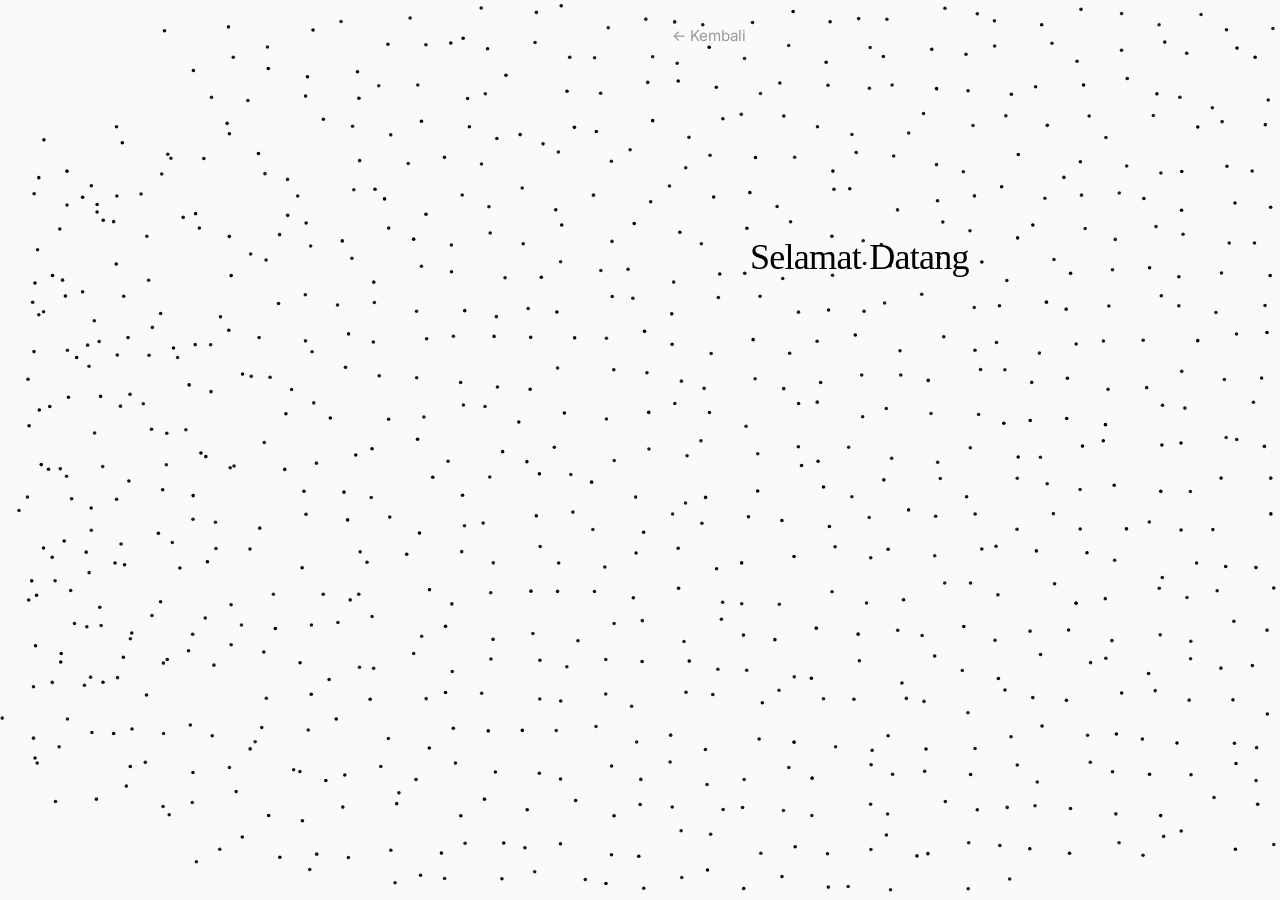
<file: frontend/pages/dosen/dashboard.html>
<!DOCTYPE html>
<html lang="id">

<head>
  <meta charset="UTF-8">
  <meta name="viewport" content="width=device-width, initial-scale=1.0">
  <title>Dashboard Dosen — Scholaria</title>
  <link rel="stylesheet" href="../../assets/css/base.css">
  <link rel="stylesheet" href="../../assets/css/components.css">
  <link rel="stylesheet" href="../../assets/css/layout.css">

  <style>
    .greeting {
      padding: var(--space-2xl) var(--space-xl) var(--space-xl);
    }

    .greeting-hello {
      font-size: var(--text-sm);
      color: var(--fg-muted);
      text-transform: uppercase;
      letter-spacing: 0.15em;
      margin-bottom: var(--space-sm);
      opacity: 0;
      animation: revealUp 0.6s ease 0.3s forwards;
    }

    .greeting-name {
      font-size: clamp(1.8rem, 4vw, var(--text-4xl));
      font-weight: 400;
      letter-spacing: -0.02em;
      opacity: 0;
      animation: revealUp 0.7s ease 0.5s forwards;
    }

    .section-panel {
      background: var(--bg-card);
      border: 1px solid var(--border-color);
      border-radius: var(--radius-lg);
      padding: var(--space-xl);
      margin: 0 0 var(--space-xl);
      opacity: 0;
      transform: translateY(30px);
      transition: all 0.6s cubic-bezier(0.16, 1, 0.3, 1);
    }

    .section-panel.visible {
      opacity: 1;
      transform: translateY(0);
    }

    .section-panel:hover {
      border-color: var(--border-hover);
    }

    .panel-header {
      display: flex;
      align-items: center;
      gap: var(--space-sm);
      margin-bottom: var(--space-sm);
    }

    .panel-header h3 {
      font-size: var(--text-xl);
    }

    .panel-header .icon {
      opacity: 0.4;
      font-size: var(--text-xl);
    }

    .panel-desc {
      font-size: var(--text-sm);
      color: var(--fg-muted);
      margin-bottom: var(--space-xl);
    }

    .lookup-row {
      display: flex;
      gap: var(--space-md);
      align-items: flex-end;
      flex-wrap: wrap;
      margin-bottom: var(--space-xl);
    }

    .lookup-row .form-group {
      margin-bottom: 0;
    }

    .recap-stats {
      display: flex;
      gap: var(--space-2xl);
      margin-bottom: var(--space-xl);
      flex-wrap: wrap;
      padding: var(--space-lg);
      border: 1px solid var(--border-color);
      border-radius: var(--radius-md);
      background: var(--bg-secondary);
      animation: scaleIn 0.4s ease;
    }

    .recap-stat-item {
      display: flex;
      flex-direction: column;
      gap: 2px;
    }

    .recap-stat-item .label {
      font-size: var(--text-xs);
      color: var(--fg-muted);
      text-transform: uppercase;
      letter-spacing: 0.08em;
    }

    .recap-stat-item .value {
      font-size: var(--text-xl);
      font-weight: 400;
    }

    .pct-bar {
      width: 80px;
      height: 6px;
      background: var(--bg-secondary);
      border-radius: var(--radius-full);
      overflow: hidden;
      display: inline-block;
      vertical-align: middle;
      margin-right: var(--space-sm);
    }

    .pct-bar-fill {
      height: 100%;
      border-radius: var(--radius-full);
      transition: width 0.8s cubic-bezier(0.16, 1, 0.3, 1);
    }

    /* Table rows animate in */
    .table tbody tr {
      opacity: 0;
      animation: revealUp 0.4s ease forwards;
    }

    /* ── Dashboard content wrapper ── */
    .dash-content {
      max-width: 1100px;
      margin: 0 auto;
      padding: var(--space-xl) var(--space-2xl);
      position: relative;
      z-index: 1;
    }

    .greeting {
      padding: 0 0 var(--space-xl);
    }

    /* ── Floating AI Button ── */
    .floating-ai {
      position: fixed;
      bottom: var(--space-xl);
      right: var(--space-xl);
      z-index: 50;
      width: 56px;
      height: 56px;
      border-radius: 50%;
      background: var(--fg-primary);
      color: #fff;
      border: none;
      cursor: pointer;
      display: flex;
      align-items: center;
      justify-content: center;
      font-size: var(--text-xl);
      box-shadow: 0 4px 16px rgba(0, 0, 0, 0.15);
      transition: all 0.3s ease;
      text-decoration: none;
    }

    .floating-ai:hover {
      transform: scale(1.08);
      box-shadow: 0 6px 24px rgba(0, 0, 0, 0.2);
      opacity: 1;
      color: #fff;
    }

    .floating-ai-label {
      position: fixed;
      bottom: calc(var(--space-xl) + 64px);
      right: var(--space-xl);
      z-index: 50;
      background: var(--fg-primary);
      color: #fff;
      padding: 0.375rem 0.75rem;
      border-radius: var(--radius-md);
      font-size: var(--text-xs);
      font-weight: 500;
      opacity: 0;
      transform: translateY(8px);
      transition: all 0.2s ease;
      pointer-events: none;
      white-space: nowrap;
    }

    .floating-ai:hover+.floating-ai-label {
      opacity: 1;
      transform: translateY(0);
    }
  </style>
</head>

<body>
  <div class="dashboard-layout">
    <button class="sidebar-toggle">☰</button>
    <div class="mobile-overlay"></div>

    <aside class="sidebar">
      <div class="sidebar-header">
        <div class="sidebar-logo">Scholaria</div>
        <div class="sidebar-role">Dosen</div>
      </div>
      <nav class="sidebar-nav">
        <a href="dashboard.html" class="sidebar-link active">
          <i class="link-icon">◉</i> Dashboard
        </a>
      </nav>
      <div class="sidebar-footer">
        <div class="sidebar-user">
          <div class="sidebar-user-avatar">-</div>
          <div class="sidebar-user-info">
            <div class="sidebar-user-name">Loading...</div>
            <div class="sidebar-user-role">dosen</div>
          </div>
        </div>
        <button class="btn btn-ghost btn-sm w-full mt-sm" onclick="logout()"
          style="justify-content: flex-start; gap: var(--space-md);">
          <span>✕</span> Keluar
        </button>
      </div>
    </aside>

    <main class="main-content" style="background: var(--bg-primary); position: relative;">
      <canvas id="dash-name-bg"
        style="position:absolute;top:0;left:0;width:100%;height:100%;z-index:0;pointer-events:none;"></canvas>
      <div class="dash-content">
        <div class="greeting">
          <p class="greeting-hello" id="greeting-hello">panel dosen</p>
          <h1 class="greeting-name" id="greeting-name">—</h1>
        </div>

        <!-- ══ ATTENDANCE RECAP ══ -->
        <div class="section-panel" id="panel-recap">
          <div class="panel-header"><span class="icon">◎</span>
            <h3>Rekap Kehadiran Kelas</h3>
          </div>
          <p class="panel-desc">Masukkan kode mata kuliah untuk melihat rekap kehadiran seluruh mahasiswa.</p>

          <div class="lookup-row">
            <div class="form-group">
              <label class="form-label" for="recap-kode">Kode Mata Kuliah</label>
              <input type="text" id="recap-kode" class="form-input" placeholder="TI-2024" style="width: 220px;">
            </div>
            <button class="btn btn-primary" id="btn-load-recap">Lihat Rekap</button>
          </div>

          <div id="recap-result" class="hidden"></div>
          <div id="recap-empty" style="padding: var(--space-xl); text-align: center; color: var(--fg-muted);">
            Masukkan kode MK untuk mulai.
          </div>
        </div>

        <!-- ══ SESSION DETAIL ══ -->
        <div class="section-panel" id="panel-session">
          <div class="panel-header"><span class="icon">☰</span>
            <h3>Detail Sesi Pertemuan</h3>
          </div>
          <p class="panel-desc">Lihat siapa saja yang hadir pada pertemuan tertentu.</p>

          <div class="lookup-row">
            <div class="form-group">
              <label class="form-label" for="session-kode">Kode MK</label>
              <input type="text" id="session-kode" class="form-input" placeholder="TI-2024" style="width: 180px;">
            </div>
            <div class="form-group">
              <label class="form-label" for="session-pertemuan">Pertemuan Ke</label>
              <input type="number" id="session-pertemuan" class="form-input" placeholder="1" min="1" max="16"
                style="width: 120px;">
            </div>
            <button class="btn btn-primary" id="btn-load-session">Lihat Sesi</button>
          </div>

          <div id="session-result" class="hidden"></div>
          <div id="session-empty" style="padding: var(--space-xl); text-align: center; color: var(--fg-muted);">
            Masukkan kode MK dan nomor pertemuan.
          </div>
        </div>
      </div>

      <!-- Floating AI Button -->
      <a href="../mahasiswa/ai-assistant.html" class="floating-ai" title="AI Assistant">◈</a>
      <span class="floating-ai-label">AI Assistant</span>
    </main>
  </div>

  <script src="../../assets/js/particles.js"></script>
  <script src="../../assets/js/utils.js"></script>
  <script src="../../assets/js/api.js"></script>
  <script src="../../assets/js/auth.js"></script>
  <script>
    document.addEventListener('DOMContentLoaded', async () => {
      const user = await initDashboardPage(['dosen', 'admin']);
      if (!user) return;

      document.getElementById('greeting-name').textContent = user.username;

      // ── Name particles background ──
      const nameUpper = user.username.toUpperCase();
      setTimeout(() => initParticles('dash-name-bg', {
        count: 800, size: 2, speed: 0.005,
        shape: 'text', shapeText: nameUpper,
        shapeRotation: -20, shapeOffsetY: 0,
        mouseRadius: 150, mouseRepelForce: 0.04, mouseMode: 'attract',
        colors: [
          'rgba(66, 133, 244, 0.15)',
          'rgba(234, 67, 53, 0.1)',
          'rgba(251, 188, 4, 0.1)',
          'rgba(52, 168, 83, 0.1)',
          'rgba(103, 58, 183, 0.08)',
        ],
        returnSpeed: 0.01,
      }), 300);

      // Stagger panel reveals
      const panels = document.querySelectorAll('.section-panel');
      panels.forEach((p, i) => {
        setTimeout(() => p.classList.add('visible'), 700 + i * 200);
      });

      // ══ RECAP ══
      document.getElementById('btn-load-recap').addEventListener('click', async () => {
        const kode = document.getElementById('recap-kode').value.trim();
        if (!kode) { showToast('Masukkan kode MK.', 'warning'); return; }

        const btn = document.getElementById('btn-load-recap');
        btn.disabled = true; btn.textContent = 'Memuat...';

        try {
          const data = await apiGet(`/api/v1/academic/kelas/${encodeURIComponent(kode)}`);
          document.getElementById('recap-empty').classList.add('hidden');

          const resultEl = document.getElementById('recap-result');
          resultEl.classList.remove('hidden');

          let statsHtml = `<div class="recap-stats">
            <div class="recap-stat-item"><span class="label">Mata Kuliah</span><span class="value" style="font-size:var(--text-base);">${escapeHtml(data.mata_kuliah)}</span></div>
            <div class="recap-stat-item"><span class="label">Kode</span><span class="value">${escapeHtml(data.kode_mk)}</span></div>
            <div class="recap-stat-item"><span class="label">Total Pertemuan</span><span class="value">${data.total_pertemuan}</span></div>
            <div class="recap-stat-item"><span class="label">Total Mahasiswa</span><span class="value">${data.total_mahasiswa}</span></div>
          </div>`;

          let tableHtml = '';
          if (data.rekap && data.rekap.length > 0) {
            tableHtml = `<div class="table-wrapper"><table class="table"><thead><tr>
              <th>NIM</th><th>Nama</th><th>Hadir</th><th>Total</th><th>Persentase</th><th>Status</th>
            </tr></thead><tbody>`;

            data.rekap.forEach((r, i) => {
              const pct = data.total_pertemuan > 0 ? ((r.jumlah_hadir / data.total_pertemuan) * 100) : 0;
              const pctF = pct.toFixed(0);
              const barColor = pct >= 75 ? 'var(--success)' : pct >= 50 ? 'var(--warning)' : 'var(--danger)';
              const badge = pct >= 75 ? '<span class="badge badge-success">Aman</span>' : pct >= 50 ? '<span class="badge badge-warning">Peringatan</span>' : '<span class="badge badge-danger">Terancam</span>';

              tableHtml += `<tr style="animation-delay:${i * 0.05}s">
                <td>${escapeHtml(r.nim)}</td>
                <td>${escapeHtml(r.nama)}</td>
                <td>${r.jumlah_hadir}</td>
                <td>${data.total_pertemuan}</td>
                <td><div class="pct-bar"><div class="pct-bar-fill" style="width:${pctF}%;background:${barColor};"></div></div><span class="text-sm">${pctF}%</span></td>
                <td>${badge}</td>
              </tr>`;
            });
            tableHtml += '</tbody></table></div>';
          }

          resultEl.innerHTML = statsHtml + tableHtml;
        } catch (error) {
          showToast(error.message, 'error');
        } finally {
          btn.disabled = false; btn.textContent = 'Lihat Rekap';
        }
      });

      // ══ SESSION ══
      document.getElementById('btn-load-session').addEventListener('click', async () => {
        const kode = document.getElementById('session-kode').value.trim();
        const pertemuan = document.getElementById('session-pertemuan').value;
        if (!kode || !pertemuan) { showToast('Lengkapi kode MK dan pertemuan.', 'warning'); return; }

        const btn = document.getElementById('btn-load-session');
        btn.disabled = true; btn.textContent = 'Memuat...';

        try {
          const data = await apiGet(`/api/v1/absence/session/${encodeURIComponent(kode)}?pertemuan_ke=${pertemuan}`);
          document.getElementById('session-empty').classList.add('hidden');

          const resultEl = document.getElementById('session-result');
          resultEl.classList.remove('hidden');

          let statsHtml = `<div class="recap-stats">
            <div class="recap-stat-item"><span class="label">Kode MK</span><span class="value">${escapeHtml(data.kode_mk)}</span></div>
            <div class="recap-stat-item"><span class="label">Pertemuan Ke</span><span class="value">${data.pertemuan_ke}</span></div>
            <div class="recap-stat-item"><span class="label">Total Hadir</span><span class="value">${data.total_hadir}</span></div>
          </div>`;

          let tableHtml = '';
          if (data.records && data.records.length > 0) {
            tableHtml = `<div class="table-wrapper"><table class="table"><thead><tr>
              <th>NIM</th><th>Nama</th><th>Waktu</th><th>Confidence</th><th>Status</th>
            </tr></thead><tbody>`;
            data.records.forEach((r, i) => {
              tableHtml += `<tr style="animation-delay:${i * 0.05}s">
                <td>${escapeHtml(r.nim)}</td>
                <td>${escapeHtml(r.nama)}</td>
                <td class="text-xs">${formatDateTime(r.waktu)}</td>
                <td>${r.confidence ? (r.confidence * 100).toFixed(1) + '%' : '-'}</td>
                <td><span class="badge badge-success">Hadir</span></td>
              </tr>`;
            });
            tableHtml += '</tbody></table></div>';
          } else {
            tableHtml = '<div style="padding:var(--space-xl);text-align:center;color:var(--fg-muted);">Belum ada yang check-in.</div>';
          }

          resultEl.innerHTML = statsHtml + tableHtml;
        } catch (error) {
          showToast(error.message, 'error');
        } finally {
          btn.disabled = false; btn.textContent = 'Lihat Sesi';
        }
      });
    });
  </script>
</body>

</html>
</file>
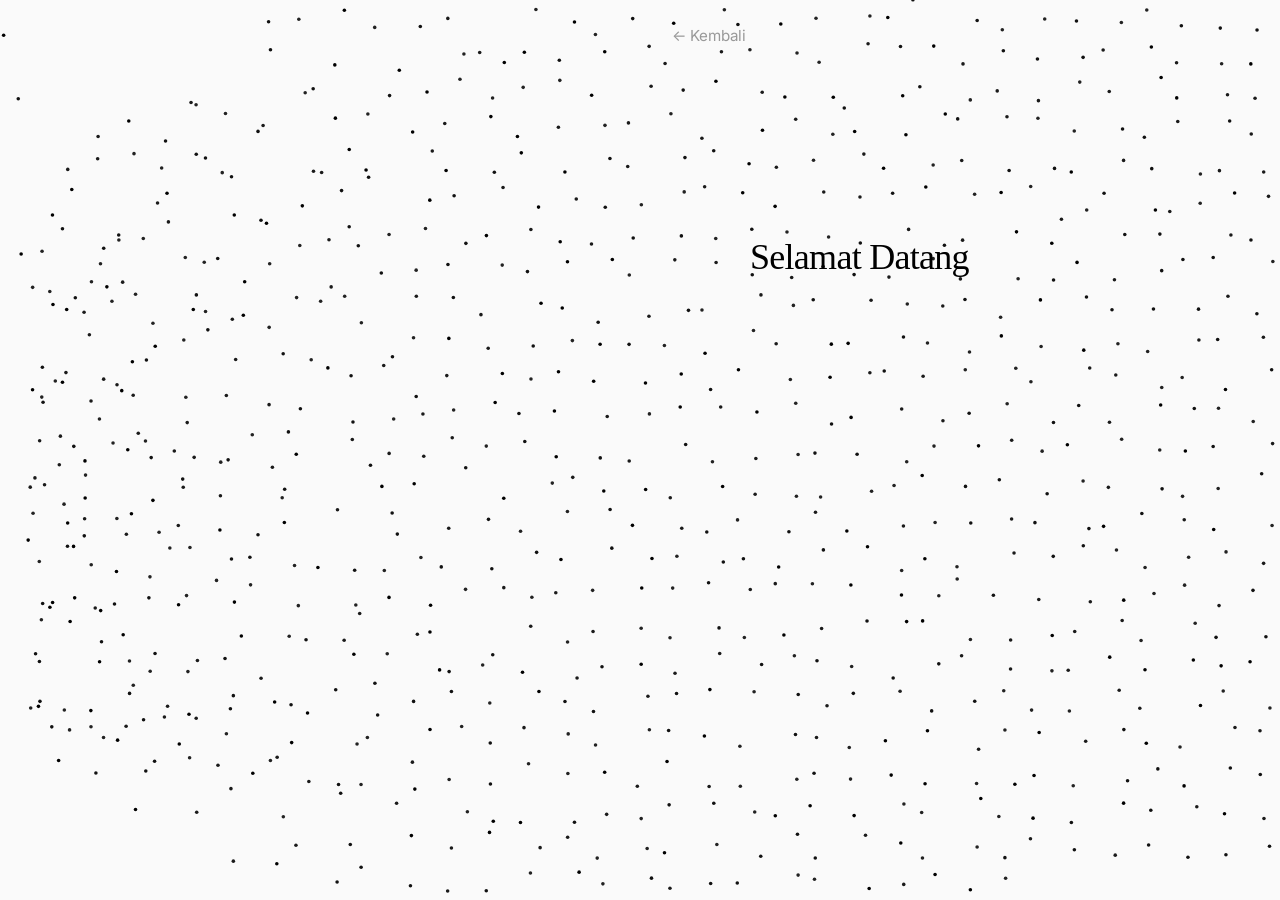
<file: frontend/pages/mahasiswa/absensi.html>
<!DOCTYPE html>
<html lang="id">

<head>
  <meta charset="UTF-8">
  <meta name="viewport" content="width=device-width, initial-scale=1.0">
  <title>Absensi — Scholaria</title>
  <link rel="stylesheet" href="../../assets/css/base.css">
  <link rel="stylesheet" href="../../assets/css/components.css">
  <link rel="stylesheet" href="../../assets/css/layout.css">

  <style>
    .absensi-sections {
      display: grid;
      gap: var(--space-xl);
    }

    .section-card {
      background: var(--bg-card);
      border: 1px solid var(--border-color);
      border-radius: var(--radius-lg);
      padding: var(--space-xl);
      opacity: 0;
      transform: translateY(20px);
      transition: all 0.5s cubic-bezier(0.16, 1, 0.3, 1);
    }

    .section-card.visible {
      opacity: 1;
      transform: translateY(0);
    }

    .section-card h3 {
      font-size: var(--text-lg);
      margin-bottom: var(--space-lg);
      display: flex;
      align-items: center;
      gap: var(--space-sm);
    }

    .section-card h3 .icon {
      font-family: var(--font-primary);
      opacity: 0.5;
    }

    .camera-preview-wrapper {
      display: flex;
      flex-direction: column;
      align-items: center;
      gap: var(--space-lg);
    }

    .camera-placeholder {
      width: 100%;
      max-width: 480px;
      aspect-ratio: 4/3;
      border: 2px dashed var(--border-color);
      border-radius: var(--radius-lg);
      display: flex;
      align-items: center;
      justify-content: center;
      flex-direction: column;
      gap: var(--space-md);
      color: var(--fg-muted);
      font-size: var(--text-sm);
      transition: all var(--transition-base);
    }

    .camera-placeholder .placeholder-icon {
      font-size: var(--text-4xl);
      opacity: 0.3;
    }

    .checkin-form-grid {
      display: grid;
      grid-template-columns: 1fr 1fr;
      gap: var(--space-md);
    }

    @media (max-width: 640px) {
      .checkin-form-grid {
        grid-template-columns: 1fr;
      }
    }

    .result-card {
      background: var(--bg-secondary);
      border: 1px solid var(--border-color);
      border-radius: var(--radius-md);
      padding: var(--space-lg);
      margin-top: var(--space-lg);
      animation: fadeInUp 0.4s ease;
    }

    .result-row {
      display: flex;
      justify-content: space-between;
      align-items: center;
      padding: var(--space-sm) 0;
      border-bottom: 1px solid var(--border-color);
    }

    .result-row:last-child {
      border-bottom: none;
    }

    .canvas-overlay {
      position: absolute;
      top: 0;
      left: 0;
      width: 100%;
      height: 100%;
      pointer-events: none;
      z-index: 2;
    }

    .captured-preview {
      width: 100%;
      max-width: 480px;
      border-radius: var(--radius-lg);
      border: 1px solid var(--border-color);
    }

    /* ── NO MIRROR — force disable all camera mirroring ── */
    .camera-container video {
      transform: none !important;
      -webkit-transform: none !important;
    }

    /* ── Face Registered Status Card ── */
    .face-status-card {
      display: flex;
      align-items: center;
      justify-content: space-between;
      flex-wrap: wrap;
      gap: var(--space-md);
      padding: var(--space-lg);
      background: rgba(34, 197, 94, 0.04);
      border: 1px solid rgba(34, 197, 94, 0.15);
      border-radius: var(--radius-lg);
      animation: fadeInUp 0.5s ease;
    }

    .face-status-left {
      display: flex;
      align-items: center;
      gap: var(--space-md);
    }

    .face-status-icon {
      width: 48px;
      height: 48px;
      border-radius: 50%;
      background: rgba(34, 197, 94, 0.1);
      display: flex;
      align-items: center;
      justify-content: center;
      font-size: var(--text-xl);
      flex-shrink: 0;
      animation: faceCheckPulse 2s ease-in-out infinite;
    }

    @keyframes faceCheckPulse {

      0%,
      100% {
        box-shadow: 0 0 0 0 rgba(34, 197, 94, 0.15);
      }

      50% {
        box-shadow: 0 0 0 8px rgba(34, 197, 94, 0);
      }
    }

    .face-status-text h4 {
      font-size: var(--text-sm);
      font-weight: 600;
      color: var(--success);
      margin-bottom: 2px;
    }

    .face-status-text p {
      font-size: var(--text-xs);
      color: var(--fg-muted);
    }

    /* ── Upload options (camera + gallery) ── */
    .upload-options {
      display: flex;
      gap: var(--space-md);
      flex-wrap: wrap;
      justify-content: center;
    }

    .upload-option-btn {
      display: inline-flex;
      align-items: center;
      gap: var(--space-sm);
      padding: 0.625rem 1.25rem;
      font-size: var(--text-sm);
      font-weight: 500;
      border: 1px solid var(--border-color);
      border-radius: var(--radius-full);
      background: transparent;
      color: var(--fg-primary);
      cursor: pointer;
      transition: all var(--transition-base);
    }

    .upload-option-btn:hover {
      border-color: var(--fg-primary);
      background: var(--fg-primary);
      color: var(--bg-primary);
    }

    .upload-option-btn .opt-icon {
      font-size: var(--text-base);
      opacity: 0.6;
    }

    /* Hidden file input for gallery */
    .gallery-input {
      display: none;
    }
  </style>
</head>

<body>
  <div class="dashboard-layout">
    <button class="sidebar-toggle">☰</button>
    <div class="mobile-overlay"></div>

    <aside class="sidebar">
      <div class="sidebar-header">
        <div class="sidebar-logo">Scholaria</div>
        <div class="sidebar-role">Mahasiswa</div>
      </div>
      <nav class="sidebar-nav">
        <a href="dashboard.html" class="sidebar-link">
          <i class="link-icon"><svg class="link-icon-svg" viewBox="0 0 24 24" fill="none" stroke="currentColor" stroke-width="2"><path d="M3 21h18M4 11v8M10 11v8M16 11v8M20 11v8M12 22v-3M4 11L12 3l8 8H4z" /></svg></i> Dashboard
        </a>
        <a href="absensi.html" class="sidebar-link active">
          <i class="link-icon"><svg class="link-icon-svg" viewBox="0 0 24 24" fill="none" stroke="currentColor" stroke-width="2"><path d="M4 8V6a2 2 0 0 1 2-2h2M4 16v2a2 2 0 0 0 2 2h2M16 4h2a2 2 0 0 1 2 2v2M16 20h2a2 2 0 0 0 2-2v-2" /><circle cx="12" cy="12" r="3" /></svg></i> Absensi
        </a>
        <a href="ai-assistant.html" class="sidebar-link">
          <i class="link-icon"><svg class="link-icon-svg" viewBox="0 0 24 24" fill="none" stroke="currentColor" stroke-width="2"><rect x="4" y="4" width="16" height="16" rx="2" /><path d="M12 2v2M12 20v2M2 12h2M20 12h2M9 12h.01M15 12h.01M12 16c-1.5 0-3-1-3-2M15 8h-6" /></svg></i> AI Assistant
        </a>
        <a href="analytics.html" class="sidebar-link">
          <i class="link-icon"><svg class="link-icon-svg" viewBox="0 0 24 24" fill="none" stroke="currentColor" stroke-width="2"><path d="M3 3v18h18"/><path d="M18 9l-5 5-4-4-5 5" /><circle cx="18" cy="9" r="2" fill="currentColor"/></svg></i> Analytics
        </a>
        <a href="analytics.html#nilai" class="sidebar-link">
          <i class="link-icon"><svg class="link-icon-svg" viewBox="0 0 24 24" fill="none" stroke="currentColor" stroke-width="2"><path d="M22 10v6M2 10l10-5 10 5-10 5z"/><path d="M6 12v5c3 3 9 3 12 0v-5"/></svg></i> Nilai &amp; Transkrip
        </a>
      </nav>
      <div class="sidebar-footer">
        <div class="sidebar-user">
          <div class="sidebar-user-avatar">-</div>
          <div class="sidebar-user-info">
            <div class="sidebar-user-name">Loading...</div>
            <div class="sidebar-user-role">mahasiswa</div>
          </div>
        </div>
        <button class="btn btn-ghost btn-sm w-full mt-sm" onclick="logout()"
          style="justify-content: flex-start; gap: var(--space-md);">
          <span>✕</span> Keluar
        </button>
      </div>
    </aside>

    <main class="main-content">
      <header class="topbar">
        <div>
          <h1 class="topbar-title">Absensi</h1>
          <p class="topbar-subtitle">Face recognition check-in & riwayat kehadiran</p>
        </div>
      </header>

      <div class="page-content">
        <div class="absensi-sections">

          <!-- ═══════════════════════════════════════════
               SECTION A: REGISTER FACE (shown when face NOT registered)
               ═══════════════════════════════════════════ -->
          <div class="section-card" id="section-register-face" style="display:none;">
            <h3><span class="icon">⬡</span> Registrasi Wajah</h3>
            <p class="text-sm text-secondary mb-lg">Daftarkan wajah Anda terlebih dahulu agar sistem bisa mengenali Anda
              saat absensi.</p>

            <div class="camera-preview-wrapper">
              <div class="camera-container" id="register-camera-container" style="display:none;">
                <video id="register-video" autoplay playsinline></video>
                <canvas id="register-canvas-overlay" class="canvas-overlay"></canvas>
                <div class="camera-controls">
                  <button class="camera-btn" id="btn-capture-face" title="Ambil Foto"></button>
                </div>
              </div>
              <div class="camera-placeholder" id="register-placeholder">
                <div class="placeholder-icon">⬡</div>
                <span>Pilih metode pengambilan foto wajah</span>
              </div>
              <img id="register-preview-img" class="captured-preview hidden" alt="Preview wajah">

              <!-- Upload options: Camera OR Gallery -->
              <div class="upload-options" id="register-upload-options">
                <button class="upload-option-btn" id="btn-start-register-cam">
                  <span class="opt-icon">📷</span> Ambil dari Kamera
                </button>
                <label class="upload-option-btn" for="register-gallery-input">
                  <span class="opt-icon">🖼</span> Pilih dari Galeri
                </label>
                <input type="file" id="register-gallery-input" class="gallery-input" accept="image/jpeg,image/png">
              </div>

              <div style="display: flex; gap: var(--space-md);">
                <button class="btn btn-primary hidden" id="btn-submit-face">Daftarkan Wajah</button>
                <button class="btn btn-danger hidden" id="btn-retake-face">Ulangi</button>
              </div>
            </div>
          </div>

          <!-- ═══════════════════════════════════════════
               SECTION B: FACE REGISTERED STATUS + CHECK-IN
               (shown when face IS registered)
               ═══════════════════════════════════════════ -->
          <div id="section-face-registered-wrapper" style="display:none;">

            <!-- Face registered status -->
            <div class="section-card" id="section-face-status">
              <div class="face-status-card">
                <div class="face-status-left">
                  <div class="face-status-icon">✓</div>
                  <div class="face-status-text">
                    <h4>Wajah Terdaftar</h4>
                    <p>Wajah Anda sudah terdaftar di sistem. Langsung absensi di bawah.</p>
                  </div>
                </div>
                <button class="btn btn-sm btn-danger" id="btn-reset-face">Reset Wajah</button>
              </div>
            </div>

            <!-- Check-in card -->
            <div class="section-card" id="section-checkin" style="margin-top: var(--space-xl);">
              <h3><span class="icon">◎</span> Check-in Absensi</h3>
              <p class="text-sm text-secondary mb-lg">Isi data pertemuan lalu ambil foto untuk absensi.</p>

              <div class="checkin-form-grid mb-lg">
                <div class="form-group">
                  <label class="form-label" for="ci-matkul">Mata Kuliah</label>
                  <input type="text" id="ci-matkul" class="form-input" placeholder="Pemrograman Web">
                </div>
                <div class="form-group">
                  <label class="form-label" for="ci-kode">Kode MK</label>
                  <input type="text" id="ci-kode" class="form-input" placeholder="TI-2024">
                </div>
                <div class="form-group">
                  <label class="form-label" for="ci-pertemuan">Pertemuan Ke</label>
                  <input type="number" id="ci-pertemuan" class="form-input" placeholder="1" min="1" max="16">
                </div>
                <div class="form-group">
                  <label class="form-label" for="ci-ruangan">Ruangan</label>
                  <input type="text" id="ci-ruangan" class="form-input" placeholder="GKB-301">
                </div>
              </div>

              <div class="camera-preview-wrapper">
                <div class="camera-container" id="checkin-camera-container" style="display:none;">
                  <video id="checkin-video" autoplay playsinline></video>
                  <div class="camera-controls">
                    <button class="camera-btn" id="btn-capture-checkin" title="Ambil Foto"></button>
                  </div>
                </div>
                <div class="camera-placeholder" id="checkin-placeholder">
                  <div class="placeholder-icon">◎</div>
                  <span>Pilih metode pengambilan foto</span>
                </div>
                <img id="checkin-preview-img" class="captured-preview hidden" alt="Preview check-in">

                <!-- Upload options: Camera OR Gallery -->
                <div class="upload-options" id="checkin-upload-options">
                  <button class="upload-option-btn" id="btn-start-checkin-cam">
                    <span class="opt-icon">📷</span> Ambil dari Kamera
                  </button>
                  <label class="upload-option-btn" for="checkin-gallery-input">
                    <span class="opt-icon">🖼</span> Pilih dari Galeri
                  </label>
                  <input type="file" id="checkin-gallery-input" class="gallery-input" accept="image/jpeg,image/png">
                </div>

                <div style="display: flex; gap: var(--space-md); flex-wrap: wrap; justify-content: center;">
                  <button class="btn btn-primary hidden" id="btn-submit-checkin">Submit Check-in</button>
                  <button class="btn btn-danger hidden" id="btn-retake-checkin">Ulangi</button>
                </div>
              </div>

              <div id="checkin-result" class="hidden"></div>
            </div>
          </div>

          <!-- ═══════════════════════════════════════════
               SECTION C: LOADING STATE
               ═══════════════════════════════════════════ -->
          <div class="section-card visible" id="section-loading">
            <div style="text-align:center;padding:var(--space-xl);">
              <div class="spinner" style="margin:0 auto var(--space-md);"></div>
              <p class="text-sm text-muted">Memeriksa status wajah...</p>
            </div>
          </div>

          <!-- ══ HISTORY ══ -->
          <div class="section-card" id="section-history">
            <h3><span class="icon">☰</span> Riwayat Kehadiran</h3>
            <div class="table-wrapper">
              <table class="table">
                <thead>
                  <tr>
                    <th>Mata Kuliah</th>
                    <th>Pertemuan</th>
                    <th>Status</th>
                    <th>Waktu</th>
                    <th>Metode</th>
                  </tr>
                </thead>
                <tbody id="history-body">
                  <tr>
                    <td colspan="5" class="text-center text-muted" style="padding: var(--space-xl);">Memuat riwayat...
                    </td>
                  </tr>
                </tbody>
              </table>
            </div>
          </div>

        </div>
      </div>
    </main>
  </div>

  <script src="../../assets/js/particles.js"></script>
  <script src="../../assets/js/utils.js"></script>
  <script src="../../assets/js/api.js"></script>
  <script src="../../assets/js/auth.js"></script>
  <script>
    // ── Camera utility ──
    let registerStream = null;
    let checkinStream = null;
    let registerBlob = null;
    let checkinBlob = null;

    async function startCamera(videoEl, containerId, placeholderId) {
      try {
        const stream = await navigator.mediaDevices.getUserMedia({
          video: { facingMode: 'user', width: { ideal: 640 }, height: { ideal: 480 } }
        });
        videoEl.srcObject = stream;
        document.getElementById(containerId).style.display = 'block';
        document.getElementById(placeholderId).style.display = 'none';
        return stream;
      } catch (err) {
        showToast('Gagal mengakses kamera: ' + err.message, 'error');
        return null;
      }
    }

    function stopCamera(stream) {
      if (stream) stream.getTracks().forEach(t => t.stop());
    }

    function captureFrame(videoEl) {
      const canvas = document.createElement('canvas');
      canvas.width = videoEl.videoWidth;
      canvas.height = videoEl.videoHeight;
      const ctx = canvas.getContext('2d');
      // NO MIRROR — draw directly, no flip
      ctx.drawImage(videoEl, 0, 0);
      return new Promise(resolve => {
        canvas.toBlob(blob => resolve(blob), 'image/jpeg', 0.92);
      });
    }

    // Gallery file → blob
    function fileToBlob(file) {
      return new Promise((resolve) => {
        const reader = new FileReader();
        reader.onload = () => {
          const blob = new Blob([reader.result], { type: file.type });
          resolve(blob);
        };
        reader.readAsArrayBuffer(file);
      });
    }

    document.addEventListener('DOMContentLoaded', async () => {
      const user = await initDashboardPage(['mahasiswa']);
      if (!user) return;

      const sectionLoading = document.getElementById('section-loading');
      const sectionRegisterFace = document.getElementById('section-register-face');
      const sectionFaceRegisteredWrapper = document.getElementById('section-face-registered-wrapper');
      const sectionHistory = document.getElementById('section-history');

      // ══════════════════════════════════════════
      // CHECK FACE STATUS
      // ══════════════════════════════════════════
      let faceRegistered = false;

      try {
        const meData = await apiGet('/api/v1/academic/me');
        faceRegistered = !!(meData.academic && meData.academic.face_registered);
      } catch (e) {
        // Default: show register card
      }

      // Hide loading, show correct section
      sectionLoading.style.display = 'none';

      function showCorrectSection() {
        if (faceRegistered) {
          // Face IS registered → hide register, show status + checkin
          sectionRegisterFace.style.display = 'none';
          sectionFaceRegisteredWrapper.style.display = 'block';
          // Animate cards in
          sectionFaceRegisteredWrapper.querySelectorAll('.section-card').forEach((c, i) => {
            setTimeout(() => c.classList.add('visible'), 100 + i * 150);
          });
        } else {
          // Face NOT registered → show register, hide checkin
          sectionRegisterFace.style.display = 'block';
          sectionFaceRegisteredWrapper.style.display = 'none';
          setTimeout(() => sectionRegisterFace.classList.add('visible'), 100);
        }
      }

      showCorrectSection();
      setTimeout(() => sectionHistory.classList.add('visible'), 400);

      // Reset face → switch back to register
      document.getElementById('btn-reset-face').addEventListener('click', () => {
        faceRegistered = false;
        showCorrectSection();
      });

      // ══════════════════════════════════════════
      // REGISTER FACE — Camera
      // ══════════════════════════════════════════
      const regVideo = document.getElementById('register-video');
      const btnStartRegCam = document.getElementById('btn-start-register-cam');
      const btnCaptureFace = document.getElementById('btn-capture-face');
      const btnSubmitFace = document.getElementById('btn-submit-face');
      const btnRetakeFace = document.getElementById('btn-retake-face');
      const regPreviewImg = document.getElementById('register-preview-img');
      const regUploadOptions = document.getElementById('register-upload-options');

      btnStartRegCam.addEventListener('click', async () => {
        registerStream = await startCamera(regVideo, 'register-camera-container', 'register-placeholder');
        if (registerStream) regUploadOptions.classList.add('hidden');
      });

      btnCaptureFace.addEventListener('click', async () => {
        registerBlob = await captureFrame(regVideo);
        regPreviewImg.src = URL.createObjectURL(registerBlob);
        regPreviewImg.classList.remove('hidden');
        document.getElementById('register-camera-container').style.display = 'none';
        btnSubmitFace.classList.remove('hidden');
        btnRetakeFace.classList.remove('hidden');
        stopCamera(registerStream);
      });

      // Gallery option for registration
      document.getElementById('register-gallery-input').addEventListener('change', async (e) => {
        const file = e.target.files[0];
        if (!file) return;
        registerBlob = await fileToBlob(file);
        regPreviewImg.src = URL.createObjectURL(registerBlob);
        regPreviewImg.classList.remove('hidden');
        document.getElementById('register-placeholder').style.display = 'none';
        regUploadOptions.classList.add('hidden');
        btnSubmitFace.classList.remove('hidden');
        btnRetakeFace.classList.remove('hidden');
      });

      btnRetakeFace.addEventListener('click', async () => {
        regPreviewImg.classList.add('hidden');
        btnSubmitFace.classList.add('hidden');
        btnRetakeFace.classList.add('hidden');
        registerBlob = null;
        document.getElementById('register-placeholder').style.display = '';
        document.getElementById('register-camera-container').style.display = 'none';
        regUploadOptions.classList.remove('hidden');
        stopCamera(registerStream);
        registerStream = null;
        // Reset file input
        document.getElementById('register-gallery-input').value = '';
      });

      btnSubmitFace.addEventListener('click', async () => {
        if (!registerBlob) return;
        btnSubmitFace.disabled = true;
        btnSubmitFace.textContent = 'Mendaftarkan...';
        try {
          const formData = new FormData();
          formData.append('file', registerBlob, 'face.jpg');
          const result = await apiFormData('/api/v1/absence/register-face', formData);
          showToast(result.message || 'Wajah berhasil didaftarkan!', 'success');
          // Switch to registered view
          faceRegistered = true;
          showCorrectSection();
        } catch (error) {
          showToast(error.message, 'error');
          btnSubmitFace.disabled = false;
          btnSubmitFace.textContent = 'Daftarkan Wajah';
        }
      });

      // ══════════════════════════════════════════
      // CHECK-IN — Camera
      // ══════════════════════════════════════════
      const ciVideo = document.getElementById('checkin-video');
      const btnStartCiCam = document.getElementById('btn-start-checkin-cam');
      const btnCaptureCi = document.getElementById('btn-capture-checkin');
      const btnSubmitCi = document.getElementById('btn-submit-checkin');
      const btnRetakeCi = document.getElementById('btn-retake-checkin');
      const ciPreviewImg = document.getElementById('checkin-preview-img');
      const ciUploadOptions = document.getElementById('checkin-upload-options');

      btnStartCiCam.addEventListener('click', async () => {
        checkinStream = await startCamera(ciVideo, 'checkin-camera-container', 'checkin-placeholder');
        if (checkinStream) ciUploadOptions.classList.add('hidden');
      });

      btnCaptureCi.addEventListener('click', async () => {
        checkinBlob = await captureFrame(ciVideo);
        ciPreviewImg.src = URL.createObjectURL(checkinBlob);
        ciPreviewImg.classList.remove('hidden');
        document.getElementById('checkin-camera-container').style.display = 'none';
        btnSubmitCi.classList.remove('hidden');
        btnRetakeCi.classList.remove('hidden');
        stopCamera(checkinStream);
      });

      // Gallery option for check-in
      document.getElementById('checkin-gallery-input').addEventListener('change', async (e) => {
        const file = e.target.files[0];
        if (!file) return;
        checkinBlob = await fileToBlob(file);
        ciPreviewImg.src = URL.createObjectURL(checkinBlob);
        ciPreviewImg.classList.remove('hidden');
        document.getElementById('checkin-placeholder').style.display = 'none';
        ciUploadOptions.classList.add('hidden');
        btnSubmitCi.classList.remove('hidden');
        btnRetakeCi.classList.remove('hidden');
      });

      btnRetakeCi.addEventListener('click', async () => {
        ciPreviewImg.classList.add('hidden');
        btnSubmitCi.classList.add('hidden');
        btnRetakeCi.classList.add('hidden');
        checkinBlob = null;
        document.getElementById('checkin-placeholder').style.display = '';
        document.getElementById('checkin-camera-container').style.display = 'none';
        ciUploadOptions.classList.remove('hidden');
        stopCamera(checkinStream);
        checkinStream = null;
        document.getElementById('checkin-gallery-input').value = '';
      });

      btnSubmitCi.addEventListener('click', async () => {
        const matkul = document.getElementById('ci-matkul').value.trim();
        const kode = document.getElementById('ci-kode').value.trim();
        const pertemuan = document.getElementById('ci-pertemuan').value;
        const ruangan = document.getElementById('ci-ruangan').value.trim();

        if (!matkul || !kode || !pertemuan || !ruangan) {
          showToast('Lengkapi semua data pertemuan terlebih dahulu.', 'warning');
          return;
        }
        if (!checkinBlob) {
          showToast('Ambil foto terlebih dahulu.', 'warning');
          return;
        }

        btnSubmitCi.disabled = true;
        btnSubmitCi.textContent = 'Memproses...';

        try {
          const gps = await getGPSLocation();
          const formData = new FormData();
          formData.append('file', checkinBlob, 'checkin.jpg');
          formData.append('latitude', gps.latitude);
          formData.append('longitude', gps.longitude);

          const queryParams = new URLSearchParams({
            mata_kuliah: matkul,
            kode_mk: kode,
            pertemuan_ke: pertemuan,
            ruangan: ruangan
          });

          const result = await apiFormData(`/api/v1/absence/check-in?${queryParams.toString()}`, formData);
          showToast(result.message || 'Check-in berhasil!', 'success');

          const d = result.data;
          document.getElementById('checkin-result').classList.remove('hidden');
          document.getElementById('checkin-result').innerHTML = `
            <div class="result-card">
              <h4 style="margin-bottom: var(--space-md);">✓ Check-in Berhasil</h4>
              <div class="result-row"><span class="text-muted text-sm">Nama</span><span class="text-sm">${d.nama}</span></div>
              <div class="result-row"><span class="text-muted text-sm">NIM</span><span class="text-sm">${d.nim}</span></div>
              <div class="result-row"><span class="text-muted text-sm">Mata Kuliah</span><span class="text-sm">${d.mata_kuliah}</span></div>
              <div class="result-row"><span class="text-muted text-sm">Waktu</span><span class="text-sm">${formatDateTime(d.waktu)}</span></div>
              <div class="result-row"><span class="text-muted text-sm">Confidence</span><span class="text-sm">${(d.confidence * 100).toFixed(1)}%</span></div>
              <div class="result-row"><span class="text-muted text-sm">Liveness Score</span><span class="text-sm">${(d.liveness_score * 100).toFixed(1)}%</span></div>
            </div>
          `;
          loadHistory();
        } catch (error) {
          showToast(error.message, 'error');
        } finally {
          btnSubmitCi.disabled = false;
          btnSubmitCi.textContent = 'Submit Check-in';
        }
      });

      // ══════════════════════════════════════════
      // HISTORY
      // ══════════════════════════════════════════
      async function loadHistory() {
        try {
          const data = await apiGet('/api/v1/absence/history');
          const tbody = document.getElementById('history-body');
          if (!data.records || data.records.length === 0) {
            tbody.innerHTML = `<tr><td colspan="5"><div class="empty-state"><div class="empty-icon">☰</div><p>Belum ada riwayat kehadiran.</p></div></td></tr>`;
            return;
          }
          tbody.innerHTML = data.records.map(r => `
            <tr>
              <td>${escapeHtml(r.mata_kuliah)}</td>
              <td>${r.pertemuan_ke}</td>
              <td><span class="badge badge-success">Hadir</span></td>
              <td class="text-xs">${formatDateTime(r.waktu)}</td>
              <td><span class="badge badge-neutral">${r.metode || 'Face'}</span></td>
            </tr>
          `).join('');
        } catch (error) {
          document.getElementById('history-body').innerHTML = `
            <tr><td colspan="5" class="text-center text-muted" style="padding: var(--space-xl);">Gagal memuat riwayat.</td></tr>
          `;
        }
      }
      loadHistory();
    });
  </script>
</body>

</html>
</file>
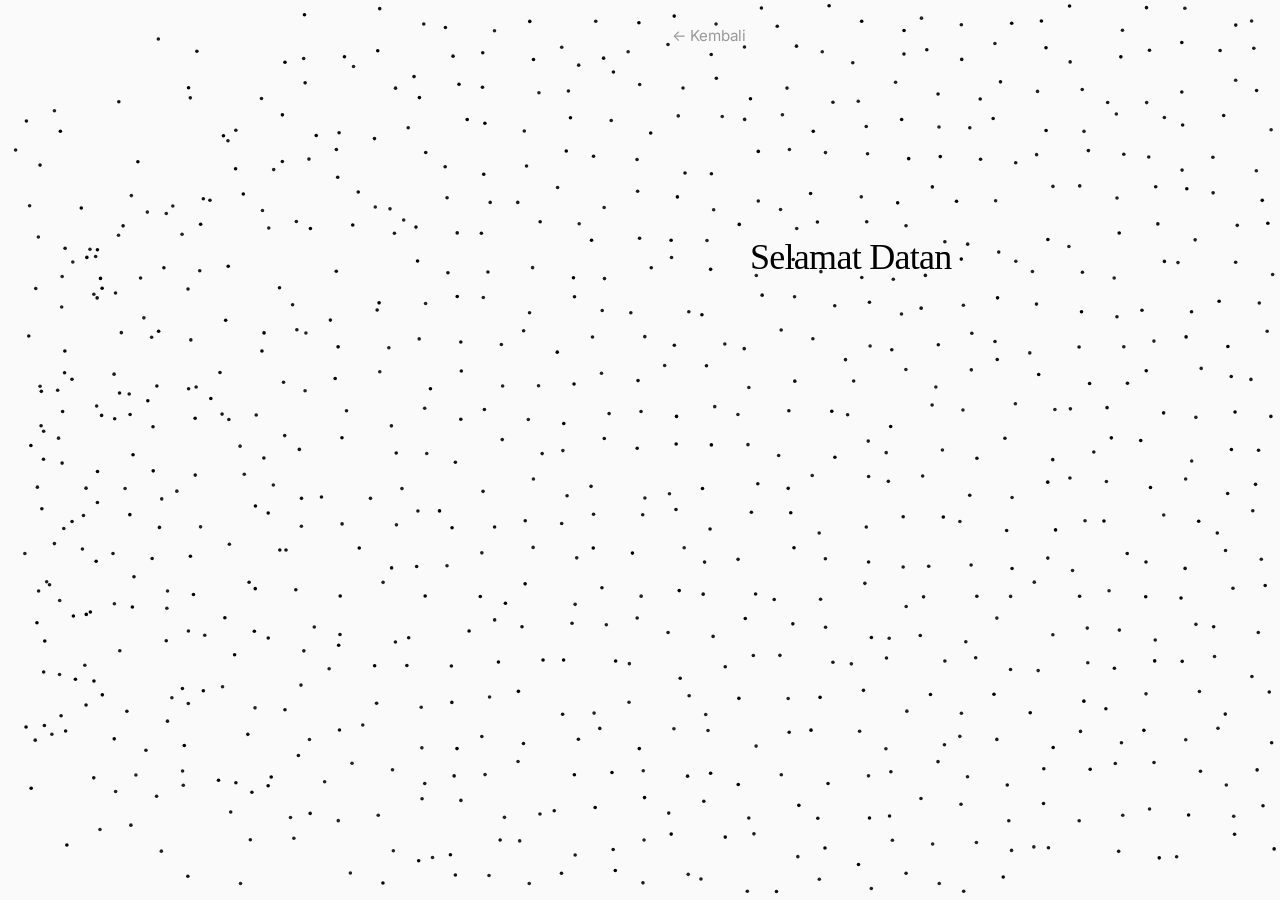
<file: frontend/pages/mahasiswa/ai-assistant.html>
<!DOCTYPE html>
<html lang="id">

<head>
  <meta charset="UTF-8">
  <meta name="viewport" content="width=device-width, initial-scale=1.0">
  <title>AI Assistant — Scholaria</title>
  <link rel="stylesheet" href="../../assets/css/base.css">
  <link rel="stylesheet" href="../../assets/css/components.css">
  <link rel="stylesheet" href="../../assets/css/layout.css">

  <style>
    .chat-welcome {
      flex: 1;
      display: flex;
      flex-direction: column;
      align-items: center;
      justify-content: center;
      padding: var(--space-2xl);
      text-align: center;
      gap: var(--space-md);
    }

    .chat-welcome .welcome-icon {
      font-size: 3rem;
      font-family: var(--font-primary);
      opacity: 0.3;
      margin-bottom: var(--space-md);
    }

    .chat-welcome h3 {
      font-size: var(--text-xl);
      font-weight: 600;
    }

    .chat-welcome p {
      font-size: var(--text-sm);
      color: var(--fg-muted);
      max-width: 400px;
    }

    .intent-badge {
      display: inline-flex;
      align-items: center;
      gap: 4px;
      padding: 2px 8px;
      font-size: var(--text-xs);
      border-radius: var(--radius-full);
      font-family: var(--font-primary);
    }

    .intent-database {
      background: rgba(59, 130, 246, 0.15);
      color: var(--info);
    }

    .intent-rag {
      background: rgba(34, 197, 94, 0.15);
      color: var(--success);
    }

    .sources-list {
      margin-top: var(--space-sm);
      padding-top: var(--space-sm);
      border-top: 1px solid var(--border-color);
    }

    .sources-list span {
      font-size: var(--text-xs);
      color: var(--fg-muted);
    }

    .source-tag {
      display: inline-block;
      padding: 2px 6px;
      font-size: 10px;
      background: var(--bg-secondary);
      border: 1px solid var(--border-color);
      border-radius: var(--radius-sm);
      margin: 2px;
      color: var(--fg-secondary);
      font-family: var(--font-primary);
    }

    .chat-input-bar button {
      min-width: 44px;
    }

    .ai-answer-text {
      white-space: pre-wrap;
      word-break: break-word;
    }
  </style>
</head>

<body>
  <div class="dashboard-layout">
    <!-- Mobile Toggle -->
    <button class="sidebar-toggle">☰</button>
    <div class="mobile-overlay"></div>

    <!-- Sidebar -->
    <aside class="sidebar">
      <div class="sidebar-header">
        <div class="sidebar-logo">Scholaria</div>
        <div class="sidebar-role">Mahasiswa</div>
      </div>
      <nav class="sidebar-nav">
        <a href="dashboard.html" class="sidebar-link">
          <i class="link-icon"><svg class="link-icon-svg" viewBox="0 0 24 24" fill="none" stroke="currentColor" stroke-width="2"><path d="M3 21h18M4 11v8M10 11v8M16 11v8M20 11v8M12 22v-3M4 11L12 3l8 8H4z" /></svg></i> Dashboard
        </a>
        <a href="absensi.html" class="sidebar-link">
          <i class="link-icon"><svg class="link-icon-svg" viewBox="0 0 24 24" fill="none" stroke="currentColor" stroke-width="2"><path d="M4 8V6a2 2 0 0 1 2-2h2M4 16v2a2 2 0 0 0 2 2h2M16 4h2a2 2 0 0 1 2 2v2M16 20h2a2 2 0 0 0 2-2v-2" /><circle cx="12" cy="12" r="3" /></svg></i> Absensi
        </a>
        <a href="ai-assistant.html" class="sidebar-link active">
          <i class="link-icon"><svg class="link-icon-svg" viewBox="0 0 24 24" fill="none" stroke="currentColor" stroke-width="2"><rect x="4" y="4" width="16" height="16" rx="2" /><path d="M12 2v2M12 20v2M2 12h2M20 12h2M9 12h.01M15 12h.01M12 16c-1.5 0-3-1-3-2M15 8h-6" /></svg></i> AI Assistant
        </a>
        <a href="analytics.html" class="sidebar-link">
          <i class="link-icon"><svg class="link-icon-svg" viewBox="0 0 24 24" fill="none" stroke="currentColor" stroke-width="2"><path d="M3 3v18h18"/><path d="M18 9l-5 5-4-4-5 5" /><circle cx="18" cy="9" r="2" fill="currentColor"/></svg></i> Analytics
        </a>
        <a href="analytics.html#nilai" class="sidebar-link">
          <i class="link-icon"><svg class="link-icon-svg" viewBox="0 0 24 24" fill="none" stroke="currentColor" stroke-width="2"><path d="M22 10v6M2 10l10-5 10 5-10 5z"/><path d="M6 12v5c3 3 9 3 12 0v-5"/></svg></i> Nilai &amp; Transkrip
        </a>
      </nav>
      <div class="sidebar-footer">
        <div class="sidebar-user">
          <div class="sidebar-user-avatar">-</div>
          <div class="sidebar-user-info">
            <div class="sidebar-user-name">Loading...</div>
            <div class="sidebar-user-role">mahasiswa</div>
          </div>
        </div>
        <button class="btn btn-ghost btn-sm w-full mt-sm" onclick="logout()"
          style="justify-content: flex-start; gap: var(--space-md);">
          <span>✕</span> Keluar
        </button>
      </div>
    </aside>

    <!-- Main Content -->
    <main class="main-content">
      <header class="topbar">
        <div>
          <h1 class="topbar-title">AI Assistant</h1>
          <p class="topbar-subtitle">Asisten akademik cerdas berbasis RAG</p>
        </div>
        <div class="topbar-actions">
        </div>
      </header>

      <div class="chat-layout">
        <!-- Quick Suggestions -->
        <div class="chat-suggestions" id="chat-suggestions">
          <button class="chip" data-q="Apa status UKT saya?">Status UKT saya?</button>
          <button class="chip" data-q="Berapa total kehadiran saya?">Total kehadiran?</button>
          <button class="chip" data-q="Apa syarat untuk mengambil skripsi?">Syarat skripsi?</button>
          <button class="chip" data-q="Bagaimana prosedur cuti akademik?">Cuti akademik?</button>
          <button class="chip" data-q="Jadwal ujian semester ini?">Jadwal UAS?</button>
        </div>

        <!-- Chat Messages -->
        <div class="chat-container" id="chat-container">
          <div class="chat-welcome" id="chat-welcome">
            <div class="welcome-icon">◈</div>
            <h3>Halo! Saya AI Assistant Anda</h3>
            <p>Tanyakan apapun tentang akademik — informasi kampus, status akademik, syarat, prosedur, dan lainnya.</p>
          </div>
        </div>

        <!-- Input Bar -->
        <div class="chat-input-bar">
          <input type="text" id="chat-input" class="form-input" placeholder="Ketik pertanyaan Anda..."
            autocomplete="off">
          <button class="btn btn-primary" id="btn-send" title="Kirim">
            ↑
          </button>
        </div>
      </div>
    </main>
  </div>

  <script src="../../assets/js/particles.js"></script>
  <script src="../../assets/js/utils.js"></script>
  <script src="../../assets/js/api.js"></script>
  <script src="../../assets/js/auth.js"></script>
  <script>
    document.addEventListener('DOMContentLoaded', async () => {
      const user = await initDashboardPage(['mahasiswa']);
      if (!user) return;

      const chatContainer = document.getElementById('chat-container');
      const chatInput = document.getElementById('chat-input');
      const btnSend = document.getElementById('btn-send');
      const welcomeEl = document.getElementById('chat-welcome');

      // ── Quick Suggestion Chips ──
      document.querySelectorAll('.chip[data-q]').forEach(chip => {
        chip.addEventListener('click', () => {
          chatInput.value = chip.dataset.q;
          sendMessage();
        });
      });

      // ── Send on Enter ──
      chatInput.addEventListener('keydown', (e) => {
        if (e.key === 'Enter' && !e.shiftKey) {
          e.preventDefault();
          sendMessage();
        }
      });

      btnSend.addEventListener('click', sendMessage);

      async function sendMessage() {
        const question = chatInput.value.trim();
        if (!question) return;

        // Hide welcome message
        if (welcomeEl) welcomeEl.remove();

        // Add user bubble
        appendBubble(question, 'user');
        chatInput.value = '';
        chatInput.focus();

        // Show typing indicator
        const typingEl = showTyping();

        // Disable input
        chatInput.disabled = true;
        btnSend.disabled = true;

        try {
          const data = await apiPost('/api/v1/agent/ask', { question });

          // Remove typing
          typingEl.remove();

          // Build AI reply
          let replyHtml = `<div class="ai-answer-text">${escapeHtml(data.answer)}</div>`;

          // Intent badge
          if (data.intent) {
            const intentClass = data.intent === 'database' ? 'intent-database' : 'intent-rag';
            replyHtml += `<div class="chat-meta"><span class="intent-badge ${intentClass}">${data.intent}</span></div>`;
          }

          // Sources
          if (data.sources && data.sources.length > 0) {
            replyHtml += `<div class="sources-list"><span>Sumber:</span><br>`;
            data.sources.forEach(s => {
              replyHtml += `<span class="source-tag">${escapeHtml(s)}</span>`;
            });
            replyHtml += `</div>`;
          }

          appendBubble(replyHtml, 'ai', true);

        } catch (error) {
          typingEl.remove();
          appendBubble(`Maaf, terjadi kesalahan: ${escapeHtml(error.message)}`, 'ai');
        } finally {
          chatInput.disabled = false;
          btnSend.disabled = false;
          chatInput.focus();
        }
      }

      function appendBubble(content, role, isHtml = false) {
        const bubble = document.createElement('div');
        bubble.className = `chat-bubble chat-bubble-${role}`;
        if (isHtml) {
          bubble.innerHTML = content;
        } else {
          bubble.textContent = content;
        }
        chatContainer.appendChild(bubble);
        chatContainer.scrollTop = chatContainer.scrollHeight;
      }

      function showTyping() {
        const typing = document.createElement('div');
        typing.className = 'typing-indicator';
        typing.innerHTML = `
          <div class="typing-dot"></div>
          <div class="typing-dot"></div>
          <div class="typing-dot"></div>
        `;
        chatContainer.appendChild(typing);
        chatContainer.scrollTop = chatContainer.scrollHeight;
        return typing;
      }
    });
  </script>
</body>

</html>
</file>
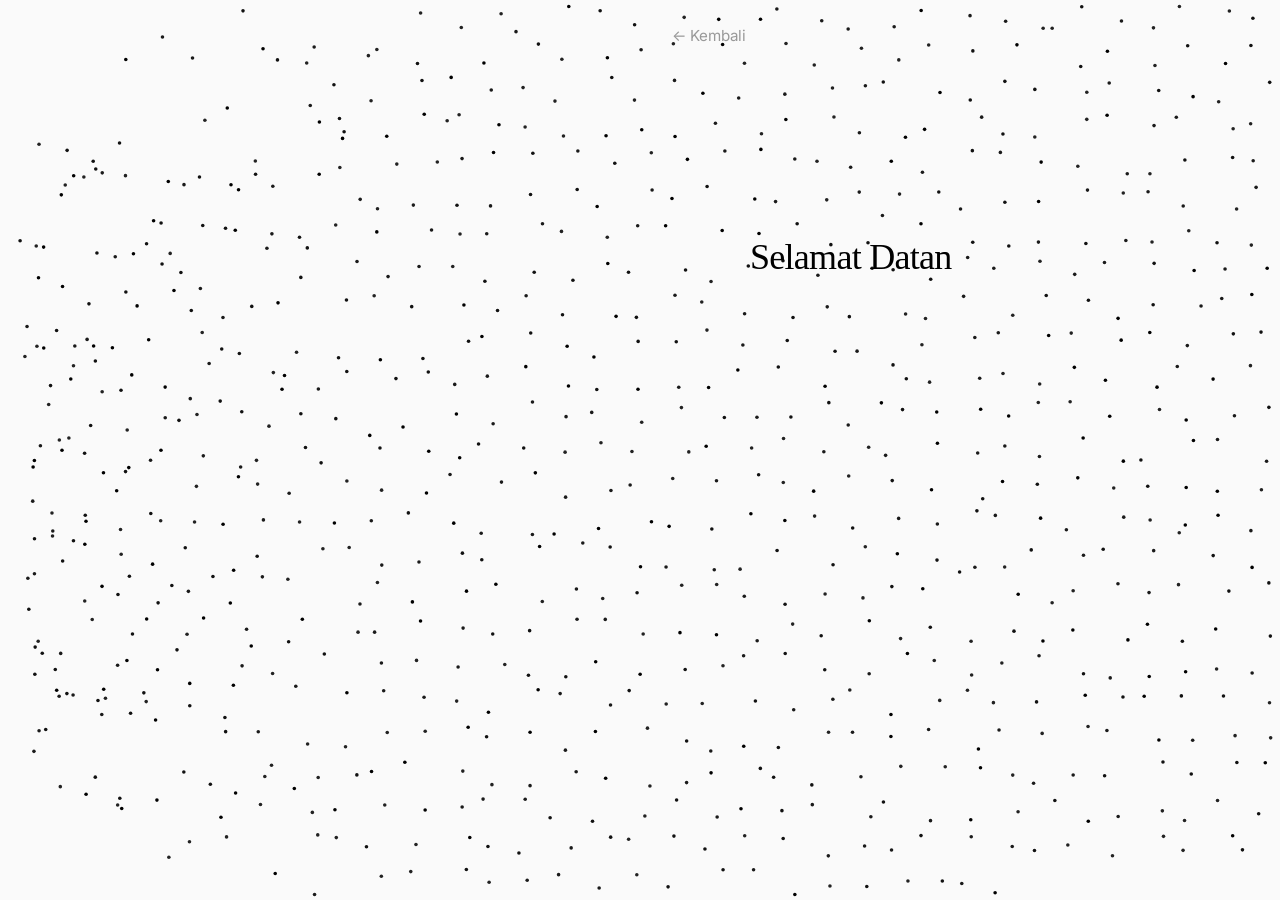
<file: frontend/pages/mahasiswa/dashboard.html>
<!DOCTYPE html>
<html lang="id">

<head>
  <meta charset="UTF-8">
  <meta name="viewport" content="width=device-width, initial-scale=1.0">
  <title>Dashboard — Scholaria</title>
  <link rel="stylesheet" href="../../assets/css/base.css">
  <link rel="stylesheet" href="../../assets/css/components.css">
  <link rel="stylesheet" href="../../assets/css/layout.css">

  <style>
    /* ── Password Change Banner ── */
    .pw-banner {
      display: flex;
      align-items: center;
      gap: var(--space-md);
      padding: var(--space-md) var(--space-lg);
      background: var(--bg-secondary);
      border: 1px solid var(--border-color);
      border-radius: var(--radius-lg);
      margin-bottom: var(--space-xl);
      opacity: 0;
      transform: translateY(-10px);
      animation: bannerReveal 0.5s ease 0.4s forwards;
    }

    @keyframes bannerReveal {
      to {
        opacity: 1;
        transform: translateY(0);
      }
    }

    .pw-banner-icon {
      flex-shrink: 0;
      width: 36px;
      height: 36px;
      border-radius: 50%;
      background: var(--fg-primary);
      color: var(--bg-primary);
      display: flex;
      align-items: center;
      justify-content: center;
      font-size: 14px;
    }

    .pw-banner-text {
      flex: 1;
      min-width: 0;
    }

    .pw-banner-title {
      font-size: var(--text-sm);
      font-weight: 600;
      color: var(--fg-primary);
      margin-bottom: 2px;
    }

    .pw-banner-desc {
      font-size: var(--text-xs);
      color: var(--fg-muted);
      line-height: 1.4;
    }

    .pw-banner-btn {
      flex-shrink: 0;
      padding: 0.45rem 1rem;
      font-size: var(--text-xs);
      font-weight: 600;
      background: var(--fg-primary);
      color: var(--bg-primary);
      border: none;
      border-radius: var(--radius-md);
      cursor: pointer;
      transition: all var(--transition-fast);
      white-space: nowrap;
    }

    .pw-banner-btn:hover {
      opacity: 0.85;
      transform: translateY(-1px);
    }

    .pw-banner-close {
      flex-shrink: 0;
      width: 28px;
      height: 28px;
      border-radius: 50%;
      border: none;
      background: transparent;
      color: var(--fg-muted);
      cursor: pointer;
      display: flex;
      align-items: center;
      justify-content: center;
      font-size: 14px;
      transition: all 0.2s ease;
    }

    .pw-banner-close:hover {
      background: var(--bg-card-hover);
      color: var(--fg-primary);
    }

    @media (max-width: 640px) {
      .pw-banner {
        flex-wrap: wrap;
      }

      .pw-banner-btn {
        width: 100%;
        text-align: center;
      }
    }

    /* ── Animated greeting ── */
    .greeting {
      padding: var(--space-2xl) var(--space-xl) var(--space-xl);
    }

    .greeting-hello {
      font-size: var(--text-sm);
      color: var(--fg-muted);
      text-transform: uppercase;
      letter-spacing: 0.15em;
      margin-bottom: var(--space-sm);
      opacity: 0;
      transform: translateY(10px);
      animation: revealUp 0.6s ease 0.3s forwards;
    }

    .greeting-name {
      font-size: clamp(1.8rem, 4vw, var(--text-4xl));
      font-weight: 400;
      letter-spacing: -0.02em;
      opacity: 0;
      transform: translateY(20px);
      animation: revealUp 0.7s ease 0.5s forwards;
    }

    /* ── Stat cards animated ── */
    .stats-row {
      display: grid;
      grid-template-columns: repeat(auto-fit, minmax(200px, 1fr));
      gap: var(--space-md);
      padding: 0 var(--space-xl);
      margin-bottom: var(--space-xl);
    }

    .stat-item {
      background: var(--bg-card);
      border: 1px solid var(--border-color);
      border-radius: var(--radius-lg);
      padding: var(--space-lg);
      transition: all 0.4s cubic-bezier(0.16, 1, 0.3, 1);
      opacity: 0;
      transform: translateY(30px);
      cursor: default;
    }

    .stat-item.visible {
      opacity: 1;
      transform: translateY(0);
    }

    .stat-item:hover {
      border-color: var(--border-hover);
      transform: translateY(-3px);
      box-shadow: 0 12px 40px rgba(var(--particle-color), 0.04);
    }

    .stat-label {
      font-size: var(--text-xs);
      color: var(--fg-muted);
      text-transform: uppercase;
      letter-spacing: 0.1em;
      margin-bottom: var(--space-sm);
    }

    .stat-value {
      font-size: var(--text-2xl);
      font-weight: 400;
    }

    .stat-sub {
      font-size: var(--text-xs);
      color: var(--fg-secondary);
      margin-top: var(--space-xs);
    }

    /* ── Content cards ── */
    .content-grid {
      display: grid;
      grid-template-columns: repeat(2, 1fr);
      gap: var(--space-xl);
      padding: 0 var(--space-xl) var(--space-xl);
    }

    @media (max-width: 768px) {
      .content-grid {
        grid-template-columns: 1fr;
      }
    }

    .content-card {
      background: var(--bg-card);
      border: 1px solid var(--border-color);
      border-radius: var(--radius-lg);
      padding: var(--space-xl);
      opacity: 0;
      transform: translateY(30px);
      transition: all 0.5s cubic-bezier(0.16, 1, 0.3, 1);
    }

    .content-card.visible {
      opacity: 1;
      transform: translateY(0);
    }

    .content-card:hover {
      border-color: var(--border-hover);
    }

    .content-card h4 {
      font-size: var(--text-lg);
      margin-bottom: var(--space-lg);
      display: flex;
      align-items: center;
      gap: var(--space-sm);
    }

    .content-card h4 .icon {
      opacity: 0.4;
      font-size: var(--text-xl);
    }

    .profile-row {
      display: flex;
      justify-content: space-between;
      align-items: center;
      padding: var(--space-sm) 0;
      border-bottom: 1px solid var(--border-color);
      transition: all 0.2s ease;
    }

    .profile-row:last-child {
      border-bottom: none;
    }

    .profile-row:hover {
      padding-left: var(--space-sm);
    }

    .profile-row .label {
      font-size: var(--text-sm);
      color: var(--fg-muted);
    }

    .profile-row .value {
      font-size: var(--text-sm);
    }

    .mk-item {
      display: flex;
      justify-content: space-between;
      align-items: center;
      padding: var(--space-md) 0;
      border-bottom: 1px solid var(--border-color);
      transition: all 0.3s ease;
    }

    .mk-item:last-child {
      border-bottom: none;
    }

    .mk-item:hover {
      padding-left: var(--space-sm);
    }

    .mk-item .mk-name {
      font-size: var(--text-sm);
    }

    .mk-item .mk-code {
      font-size: var(--text-xs);
      color: var(--fg-muted);
    }

    /* ── Quick action links ── */
    .quick-actions {
      display: flex;
      gap: var(--space-md);
      padding: 0 var(--space-xl) var(--space-2xl);
      opacity: 0;
      transform: translateY(20px);
      transition: all 0.5s ease;
    }

    .quick-actions.visible {
      opacity: 1;
      transform: translateY(0);
    }

    .quick-action {
      flex: 1;
      display: flex;
      align-items: center;
      gap: var(--space-md);
      padding: var(--space-lg);
      border: 1px solid var(--border-color);
      border-radius: var(--radius-lg);
      color: var(--fg-primary);
      text-decoration: none;
      transition: all 0.4s cubic-bezier(0.16, 1, 0.3, 1);
    }

    .quick-action:hover {
      border-color: var(--fg-primary);
      transform: translateY(-2px);
      opacity: 1;
    }

    .quick-action .qa-icon {
      font-size: var(--text-2xl);
      opacity: 0.5;
      transition: opacity 0.3s ease;
    }

    .quick-action:hover .qa-icon {
      opacity: 1;
    }

    .quick-action .qa-text {
      font-size: var(--text-sm);
    }

    .quick-action .qa-sub {
      font-size: var(--text-xs);
      color: var(--fg-muted);
    }

    @media (max-width: 640px) {
      .quick-actions {
        flex-direction: column;
      }
    }

    /* ── Dashboard content wrapper ── */
    .dash-content {
      max-width: 1100px;
      margin: 0 auto;
      padding: var(--space-xl) var(--space-2xl);
      position: relative;
      z-index: 1;
    }

    .greeting {
      padding: 0 0 var(--space-xl);
    }

    .stats-row {
      padding: 0;
    }

    .content-grid {
      padding: 0 0 var(--space-xl);
    }

    .quick-actions {
      padding: 0 0 var(--space-2xl);
    }

    /* ── Floating AI Button ── */
    .floating-ai {
      position: fixed;
      bottom: var(--space-xl);
      right: var(--space-xl);
      z-index: 50;
      width: 56px;
      height: 56px;
      border-radius: 50%;
      background: var(--fg-primary);
      color: #fff;
      border: none;
      cursor: pointer;
      display: flex;
      align-items: center;
      justify-content: center;
      font-size: var(--text-xl);
      box-shadow: 0 4px 16px rgba(0, 0, 0, 0.15);
      transition: all 0.3s ease;
      text-decoration: none;
    }

    .floating-ai:hover {
      transform: scale(1.08);
      box-shadow: 0 6px 24px rgba(0, 0, 0, 0.2);
      opacity: 1;
      color: #fff;
    }

    .floating-ai-label {
      position: fixed;
      bottom: calc(var(--space-xl) + 64px);
      right: var(--space-xl);
      z-index: 50;
      background: var(--fg-primary);
      color: #fff;
      padding: 0.375rem 0.75rem;
      border-radius: var(--radius-md);
      font-size: var(--text-xs);
      font-weight: 500;
      opacity: 0;
      transform: translateY(8px);
      transition: all 0.2s ease;
      pointer-events: none;
      white-space: nowrap;
    }

    .floating-ai:hover+.floating-ai-label {
      opacity: 1;
      transform: translateY(0);
    }
  </style>
</head>

<body>
  <div class="dashboard-layout">
    <!-- Mobile Toggle -->
    <button class="sidebar-toggle">☰</button>
    <div class="mobile-overlay"></div>

    <!-- Sidebar -->
    <aside class="sidebar">
      <div class="sidebar-header">
        <div class="sidebar-logo">Scholaria</div>
        <div class="sidebar-role">Mahasiswa</div>
      </div>
      <nav class="sidebar-nav">
        <a href="dashboard.html" class="sidebar-link active">
          <i class="link-icon"><svg class="link-icon-svg" viewBox="0 0 24 24" fill="none" stroke="currentColor" stroke-width="2"><path d="M3 21h18M4 11v8M10 11v8M16 11v8M20 11v8M12 22v-3M4 11L12 3l8 8H4z" /></svg></i> Dashboard
        </a>
        <a href="absensi.html" class="sidebar-link">
          <i class="link-icon"><svg class="link-icon-svg" viewBox="0 0 24 24" fill="none" stroke="currentColor" stroke-width="2"><path d="M4 8V6a2 2 0 0 1 2-2h2M4 16v2a2 2 0 0 0 2 2h2M16 4h2a2 2 0 0 1 2 2v2M16 20h2a2 2 0 0 0 2-2v-2" /><circle cx="12" cy="12" r="3" /></svg></i> Absensi
        </a>
        <a href="ai-assistant.html" class="sidebar-link">
          <i class="link-icon"><svg class="link-icon-svg" viewBox="0 0 24 24" fill="none" stroke="currentColor" stroke-width="2"><rect x="4" y="4" width="16" height="16" rx="2" /><path d="M12 2v2M12 20v2M2 12h2M20 12h2M9 12h.01M15 12h.01M12 16c-1.5 0-3-1-3-2M15 8h-6" /></svg></i> AI Assistant
        </a>
        <a href="analytics.html" class="sidebar-link">
          <i class="link-icon"><svg class="link-icon-svg" viewBox="0 0 24 24" fill="none" stroke="currentColor" stroke-width="2"><path d="M3 3v18h18"/><path d="M18 9l-5 5-4-4-5 5" /><circle cx="18" cy="9" r="2" fill="currentColor"/></svg></i> Analytics
        </a>
        <a href="analytics.html#nilai" class="sidebar-link">
          <i class="link-icon"><svg class="link-icon-svg" viewBox="0 0 24 24" fill="none" stroke="currentColor" stroke-width="2"><path d="M22 10v6M2 10l10-5 10 5-10 5z"/><path d="M6 12v5c3 3 9 3 12 0v-5"/></svg></i> Nilai &amp; Transkrip
        </a>
      </nav>
      <div class="sidebar-footer">
        <div class="sidebar-user">
          <div class="sidebar-user-avatar">-</div>
          <div class="sidebar-user-info">
            <div class="sidebar-user-name">Loading...</div>
            <div class="sidebar-user-role">mahasiswa</div>
          </div>
        </div>
        <button class="btn btn-ghost btn-sm w-full mt-sm" onclick="logout()"
          style="justify-content: flex-start; gap: var(--space-md);">
          <span>✕</span> Keluar
        </button>
      </div>
    </aside>

    <!-- Main Content -->
    <main class="main-content" style="background: var(--bg-primary); position: relative;">
      <canvas id="dash-name-bg"
        style="position:absolute;top:0;left:0;width:100%;height:100%;z-index:0;pointer-events:none;"></canvas>
      <div class="dash-content">

        <!-- Password Change Banner -->
        <div class="pw-banner hidden" id="pw-notif">
          <div class="pw-banner-icon">🔒</div>
          <div class="pw-banner-text">
            <div class="pw-banner-title">Ganti Password Anda</div>
            <div class="pw-banner-desc">Anda masih login menggunakan kode verifikasi. Demi keamanan akun, segera buat
              password baru.</div>
          </div>
          <button class="pw-banner-btn"
            onclick="document.getElementById('modal-change-pw').classList.add('active')">Ganti Password →</button>
          <button class="pw-banner-close" onclick="this.parentElement.classList.add('hidden')" title="Tutup">✕</button>
        </div>

        <!-- Animated Greeting -->
        <div class="greeting">
          <p class="greeting-hello" id="greeting-hello">selamat datang kembali</p>
          <h1 class="greeting-name" id="greeting-name">—</h1>
        </div>

        <!-- Stats Row -->
        <div class="stats-row" id="stats-row">
          <div class="stat-item" id="si-0">
            <div class="stat-label">Semester</div>
            <div class="stat-value" id="stat-semester">—</div>
          </div>
          <div class="stat-item" id="si-1">
            <div class="stat-label">Status UKT</div>
            <div class="stat-value" id="stat-ukt">—</div>
          </div>
          <div class="stat-item" id="si-2">
            <div class="stat-label">Total Kehadiran</div>
            <div class="stat-value" id="stat-kehadiran">—</div>
          </div>
          <div class="stat-item" id="si-3">
            <div class="stat-label">Face Registered</div>
            <div class="stat-value" id="stat-face">—</div>
          </div>
        </div>

        <!-- Quick Actions -->
        <div class="quick-actions" id="quick-actions">
          <a href="absensi.html" class="quick-action">
            <span class="qa-icon">⬡</span>
            <div>
              <div class="qa-text">Absensi</div>
              <div class="qa-sub">Check-in dengan wajah</div>
            </div>
          </a>
          <a href="ai-assistant.html" class="quick-action">
            <span class="qa-icon">◈</span>
            <div>
              <div class="qa-text">AI Assistant</div>
              <div class="qa-sub">Tanya apapun tentang akademik</div>
            </div>
          </a>
        </div>

        <!-- Content Cards -->
        <div class="content-grid">
          <div class="content-card" id="card-profile">
            <h4><span class="icon">◉</span> Profil Akademik</h4>
            <div id="profile-info">
              <div class="text-muted text-sm">Memuat data...</div>
            </div>
          </div>
          <div class="content-card" id="card-mk">
            <h4><span class="icon">☰</span> Mata Kuliah Diikuti</h4>
            <div id="mk-list">
              <div class="text-muted text-sm">Memuat data...</div>
            </div>
          </div>
        </div>
      </div>

      <!-- Floating AI Button -->
      <a href="ai-assistant.html" class="floating-ai" title="AI Assistant">◈</a>
      <span class="floating-ai-label">AI Assistant</span>
    </main>
  </div>

  <!-- Change Password Modal -->
  <div class="modal-overlay" id="modal-change-pw">
    <div class="modal" style="max-width:420px;">
      <div class="modal-header">
        <h3>Ganti Password</h3>
        <button class="modal-close"
          onclick="document.getElementById('modal-change-pw').classList.remove('active')">✕</button>
      </div>
      <p class="text-sm text-secondary mb-lg">Anda sedang login dengan kode verifikasi. Buat password baru untuk
        keamanan akun.</p>
      <form id="change-pw-form" autocomplete="off">
        <div class="form-group">
          <label class="form-label" for="new-password">Password Baru</label>
          <input type="password" id="new-password" class="form-input" placeholder="Minimal 8 karakter" required
            minlength="8">
        </div>
        <div class="form-group">
          <label class="form-label" for="confirm-password">Konfirmasi Password</label>
          <input type="password" id="confirm-password" class="form-input" placeholder="Ulangi password baru" required
            minlength="8">
        </div>
        <div id="pw-error" class="form-error" style="margin-bottom:var(--space-md);display:none;"></div>
        <button type="submit" class="btn btn-primary w-full" id="btn-change-pw">Simpan Password Baru</button>
      </form>
    </div>
  </div>

  <script src="../../assets/js/particles.js"></script>
  <script src="../../assets/js/utils.js"></script>
  <script src="../../assets/js/api.js"></script>
  <script src="../../assets/js/auth.js"></script>
  <script>
    document.addEventListener('DOMContentLoaded', async () => {
      const user = await initDashboardPage(['mahasiswa', 'admin']);
      if (!user) return;
      // ── Password change notification ──
      const cachedUser = getCachedUser();
      if (cachedUser && cachedUser.must_change_password) {
        document.getElementById('pw-notif').classList.remove('hidden');
      }

      // Change password form
      document.getElementById('change-pw-form').addEventListener('submit', async (e) => {
        e.preventDefault();
        const newPw = document.getElementById('new-password').value;
        const confirmPw = document.getElementById('confirm-password').value;
        const errEl = document.getElementById('pw-error');
        errEl.style.display = 'none';

        if (newPw !== confirmPw) {
          errEl.textContent = 'Password tidak cocok.';
          errEl.style.display = 'block';
          return;
        }
        if (newPw.length < 8) {
          errEl.textContent = 'Password minimal 8 karakter.';
          errEl.style.display = 'block';
          return;
        }

        const btn = document.getElementById('btn-change-pw');
        btn.disabled = true; btn.textContent = 'Menyimpan...';
        try {
          await apiPost('/api/v1/auth/change-password', { new_password: newPw });
          showToast('Password berhasil diubah! Silakan login ulang.', 'success');
          // Update cached user
          const cu = getCachedUser();
          if (cu) { cu.must_change_password = false; setCachedUser(cu); }
          document.getElementById('pw-notif').classList.add('hidden');
          document.getElementById('modal-change-pw').classList.remove('active');
          // Force re-login with new password
          setTimeout(() => { logout(); }, 1500);
        } catch (error) {
          errEl.textContent = error.message;
          errEl.style.display = 'block';
          btn.disabled = false; btn.textContent = 'Simpan Password Baru';
        }
      });

      // Close modal on overlay click
      document.getElementById('modal-change-pw').addEventListener('click', (e) => {
        if (e.target.id === 'modal-change-pw') e.target.classList.remove('active');
      });

      // ── Animated greeting ──
      document.getElementById('greeting-name').textContent = user.username;

      // ── Name particles background ──
      const nameUpper = user.username.toUpperCase();
      setTimeout(() => initParticles('dash-name-bg', {
        count: 800, size: 2, speed: 0.005,
        shape: 'text', shapeText: nameUpper,
        shapeRotation: -20, shapeOffsetY: 0,
        mouseRadius: 150, mouseRepelForce: 0.04, mouseMode: 'attract',
        colors: [
          'rgba(66, 133, 244, 0.15)',
          'rgba(234, 67, 53, 0.1)',
          'rgba(251, 188, 4, 0.1)',
          'rgba(52, 168, 83, 0.1)',
          'rgba(103, 58, 183, 0.08)',
        ],
        returnSpeed: 0.01,
      }), 300);

      // ── Stagger stat card animations ──
      const statItems = document.querySelectorAll('.stat-item');
      statItems.forEach((item, i) => {
        setTimeout(() => item.classList.add('visible'), 600 + i * 120);
      });

      // ── Quick actions reveal ──
      setTimeout(() => {
        document.getElementById('quick-actions').classList.add('visible');
      }, 1200);

      // ── Content cards reveal ──
      setTimeout(() => {
        document.getElementById('card-profile').classList.add('visible');
      }, 1400);
      setTimeout(() => {
        document.getElementById('card-mk').classList.add('visible');
      }, 1600);

      // ── Animated counter ──
      function animateCounter(el, target, suffix = '') {
        const duration = 1000;
        const start = performance.now();
        const from = 0;
        function step(now) {
          const progress = Math.min((now - start) / duration, 1);
          const eased = 1 - Math.pow(1 - progress, 3); // ease-out cubic
          const current = Math.round(from + (target - from) * eased);
          el.textContent = current + suffix;
          if (progress < 1) requestAnimationFrame(step);
        }
        requestAnimationFrame(step);
      }

      // ── Load data ──
      try {
        const data = await apiGet('/api/v1/academic/me');
        const p = data.profile;
        const a = data.academic;

        // Animated counters for stats
        const semesterEl = document.getElementById('stat-semester');
        animateCounter(semesterEl, p.semester);

        const uktEl = document.getElementById('stat-ukt');
        uktEl.innerHTML = a.status_ukt === 'Lunas'
          ? '<span class="badge badge-success">Lunas ✓</span>'
          : '<span class="badge badge-danger">Belum ✗</span>';

        const kehadiranEl = document.getElementById('stat-kehadiran');
        animateCounter(kehadiranEl, a.total_kehadiran, ' kali');

        const faceEl = document.getElementById('stat-face');
        faceEl.innerHTML = a.face_registered
          ? '<span class="badge badge-success">Terdaftar</span>'
          : '<span class="badge badge-warning">Belum</span>';

        // Profile info with animated rows
        document.getElementById('profile-info').innerHTML = [
          { label: 'NIM', value: p.nim },
          { label: 'Nama', value: p.full_name },
          { label: 'Program Studi', value: p.study_program },
          { label: 'Jurusan', value: p.major },
          { label: 'Tahun Masuk', value: p.entry_year },
          { label: 'Status', value: p.activate_status ? '<span class="badge badge-success">Aktif</span>' : '<span class="badge badge-danger">Non-Aktif</span>' },
        ].map((row, i) => `
          <div class="profile-row" style="animation: revealUp 0.4s ease ${0.1 * i}s both;">
            <span class="label">${row.label}</span>
            <span class="value">${row.value}</span>
          </div>
        `).join('');

        // MK List
        const mkListEl = document.getElementById('mk-list');
        if (a.mata_kuliah_diikuti && a.mata_kuliah_diikuti.length > 0) {
          mkListEl.innerHTML = a.mata_kuliah_diikuti.map((mk, i) => `
            <div class="mk-item" style="animation: revealUp 0.4s ease ${0.1 * i}s both;">
              <span class="mk-name">${mk.nama}</span>
              <span class="mk-code">${mk.kode}</span>
            </div>
          `).join('');
        } else {
          mkListEl.innerHTML = '<div style="padding: var(--space-xl); text-align: center; color: var(--fg-muted);"><p>Belum ada mata kuliah. Lakukan absensi pertama Anda.</p></div>';
        }

      } catch (error) {
        showToast(error.message, 'error');
      }
    });
  </script>
</body>

</html>
</file>
<file: frontend/assets/css/base.css>
/* ============================================================
   base.css — Design System PolsriEduAI
   Google Antigravity-Inspired | Font: Inter | LIGHT MODE ONLY
   ============================================================ */
@import url('https://fonts.googleapis.com/css2?family=Inter:wght@300;400;500;600;700&display=swap');

*, *::before, *::after { margin: 0; padding: 0; box-sizing: border-box; }
html { scroll-behavior: smooth; font-size: 16px; }

body {
  font-family: 'Inter', -apple-system, BlinkMacSystemFont, 'Segoe UI', sans-serif;
  line-height: 1.6;
  -webkit-font-smoothing: antialiased;
  -moz-osx-font-smoothing: grayscale;
  background: #ffffff;
  color: #000000;
}

/* ── Design Tokens (Light Only) ────────────────────────────── */
:root {
  --bg-primary: #ffffff;
  --bg-secondary: #f7f7f8;
  --bg-card: #ffffff;
  --bg-card-hover: #f5f5f5;
  --bg-input: #f5f5f5;
  --bg-sidebar: #fafafa;

  --fg-primary: #000000;
  --fg-secondary: #555555;
  --fg-muted: #999999;
  --fg-accent: #333333;

  --border-color: #e5e5e5;
  --border-hover: #ccc;
  --border-focus: #000000;

  --particle-color: 0, 0, 0;

  --success: #22c55e;
  --warning: #eab308;
  --danger: #ef4444;
  --info: #3b82f6;

  --space-xs: 0.25rem;
  --space-sm: 0.5rem;
  --space-md: 1rem;
  --space-lg: 1.5rem;
  --space-xl: 2rem;
  --space-2xl: 3rem;
  --space-3xl: 4rem;

  --radius-sm: 4px;
  --radius-md: 8px;
  --radius-lg: 12px;
  --radius-xl: 16px;
  --radius-full: 9999px;

  --shadow-sm: 0 1px 2px rgba(0,0,0,0.06);
  --shadow-md: 0 4px 12px rgba(0,0,0,0.08);
  --shadow-lg: 0 8px 32px rgba(0,0,0,0.1);

  --font-primary: 'Inter', -apple-system, BlinkMacSystemFont, sans-serif;

  --text-xs: 0.8rem;
  --text-sm: 0.95rem;
  --text-base: 1.05rem;
  --text-lg: 1.2rem;
  --text-xl: 1.4rem;
  --text-2xl: 1.75rem;
  --text-3xl: 2.25rem;
  --text-4xl: 3rem;
  --text-5xl: 4rem;
  --text-6xl: 5rem;
  --text-hero: clamp(3rem, 7vw, 5.5rem);

  --transition-fast: 150ms ease;
  --transition-base: 300ms ease;
  --transition-slow: 500ms ease;
  --transition-slower: 800ms cubic-bezier(0.16, 1, 0.3, 1);

  --z-sidebar: 100;
  --z-topbar: 90;
  --z-modal: 200;
  --z-toast: 300;
}

a { color: var(--fg-primary); text-decoration: none; transition: opacity var(--transition-fast); }
a:hover { opacity: 0.7; }
img { max-width: 100%; height: auto; display: block; }
ul, ol { list-style: none; }
button { cursor: pointer; font-family: inherit; border: none; background: none; color: inherit; }
input, textarea, select { font-family: inherit; font-size: inherit; color: inherit; }

h1, h2, h3, h4, h5, h6 {
  font-family: var(--font-primary);
  font-weight: 500;
  line-height: 1.15;
  letter-spacing: -0.025em;
}
h1 { font-size: var(--text-5xl); font-weight: 600; }
h2 { font-size: var(--text-4xl); font-weight: 600; }
h3 { font-size: var(--text-2xl); font-weight: 500; }
h4 { font-size: var(--text-xl); font-weight: 500; }

.text-muted { color: var(--fg-muted); }
.text-secondary { color: var(--fg-secondary); }
.text-center { text-align: center; }
.text-sm { font-size: var(--text-sm); }
.text-xs { font-size: var(--text-xs); }

::-webkit-scrollbar { width: 6px; height: 6px; }
::-webkit-scrollbar-track { background: #fff; }
::-webkit-scrollbar-thumb { background: #ddd; border-radius: var(--radius-full); }
::-webkit-scrollbar-thumb:hover { background: #bbb; }
::selection { background: #000; color: #fff; }

/* ── Keyframes ─────────────────────────────────────────────── */
@keyframes fadeIn { from { opacity: 0; } to { opacity: 1; } }
@keyframes fadeInUp { from { opacity: 0; transform: translateY(30px); } to { opacity: 1; transform: translateY(0); } }
@keyframes fadeInDown { from { opacity: 0; transform: translateY(-20px); } to { opacity: 1; transform: translateY(0); } }
@keyframes revealUp { from { opacity: 0; transform: translateY(40px); } to { opacity: 1; transform: translateY(0); } }
@keyframes scaleIn { from { opacity: 0; transform: scale(0.92); } to { opacity: 1; transform: scale(1); } }
@keyframes blink { 0%, 100% { opacity: 1; } 50% { opacity: 0; } }
@keyframes bounceDown { 0%, 100% { transform: translateY(0); } 50% { transform: translateY(8px); } }
@keyframes shake { 0%, 100% { transform: translateX(0); } 20%, 60% { transform: translateX(-6px); } 40%, 80% { transform: translateX(6px); } }
@keyframes spin { from { transform: rotate(0deg); } to { transform: rotate(360deg); } }
@keyframes pulse { 0%, 100% { opacity: 1; } 50% { opacity: 0.5; } }
@keyframes cursorColor {
  0%   { background: #4285f4; }
  25%  { background: #ea4335; }
  50%  { background: #fbbc04; }
  75%  { background: #34a853; }
  100% { background: #4285f4; }
}

.reveal {
  opacity: 0;
  transform: translateY(40px);
  transition: opacity 0.8s cubic-bezier(0.16, 1, 0.3, 1),
              transform 0.8s cubic-bezier(0.16, 1, 0.3, 1);
}
.reveal.visible { opacity: 1; transform: translateY(0); }
.reveal-delay-1 { transition-delay: 0.1s; }
.reveal-delay-2 { transition-delay: 0.2s; }
.reveal-delay-3 { transition-delay: 0.3s; }
.reveal-delay-4 { transition-delay: 0.4s; }
.reveal-delay-5 { transition-delay: 0.5s; }
.reveal-delay-6 { transition-delay: 0.6s; }

.hidden { display: none !important; }
.w-full { width: 100%; }
.h-screen { min-height: 100vh; }
.relative { position: relative; }
.mt-sm { margin-top: var(--space-sm); }
.mt-md { margin-top: var(--space-md); }
.mt-lg { margin-top: var(--space-lg); }
.mb-md { margin-bottom: var(--space-md); }
.mb-lg { margin-bottom: var(--space-lg); }

.animate-fadeIn { animation: fadeIn 0.6s ease both; }
.animate-fadeInUp { animation: fadeInUp 0.6s ease both; }
.animate-shake { animation: shake 0.4s ease; }
.animate-spin { animation: spin 1s linear infinite; }
</file>
<file: frontend/assets/css/components.css>
/* ============================================================
   components.css — Reusable UI Components
   PolsriEduAI — Futuristic B&W
   ============================================================ */

/* ── Sidebar SVG Icons ────────────────────────────────────────── */
.link-icon-svg {
  width: 18px;
  height: 18px;
  display: inline-block;
  vertical-align: middle;
}

/* ── Buttons ───────────────────────────────────────────────── */
.btn {
  display: inline-flex;
  align-items: center;
  justify-content: center;
  gap: var(--space-sm);
  padding: 0.625rem 1.25rem;
  font-size: var(--text-sm);
  font-weight: 500;
  letter-spacing: 0.02em;
  border: 1px solid var(--border-color);
  border-radius: var(--radius-full);
  background: transparent;
  color: var(--fg-primary);
  cursor: pointer;
  transition: all var(--transition-base);
  white-space: nowrap;
  user-select: none;
}

.btn:hover {
  border-color: var(--fg-primary);
  background: var(--fg-primary);
  color: var(--bg-primary);
}

.btn:active {
  transform: scale(0.97);
}

.btn:disabled {
  opacity: 0.4;
  cursor: not-allowed;
  pointer-events: none;
}

.btn-primary {
  background: var(--fg-primary);
  color: var(--bg-primary);
  border-color: var(--fg-primary);
}

.btn-primary:hover {
  background: transparent;
  color: var(--fg-primary);
}

.btn-danger {
  border-color: var(--danger);
  color: var(--danger);
}

.btn-danger:hover {
  background: var(--danger);
  color: #fff;
  border-color: var(--danger);
}

.btn-ghost {
  border-color: transparent;
}

.btn-ghost:hover {
  border-color: var(--border-color);
  background: var(--bg-card);
  color: var(--fg-primary);
}

.btn-sm {
  padding: 0.375rem 0.75rem;
  font-size: var(--text-xs);
}

.btn-lg {
  padding: 0.875rem 2rem;
  font-size: var(--text-base);
}

.btn-icon {
  width: 36px;
  height: 36px;
  padding: 0;
  border-radius: var(--radius-full);
}

/* ── Cards ─────────────────────────────────────────────────── */
.card {
  background: var(--bg-card);
  border: 1px solid var(--border-color);
  border-radius: var(--radius-lg);
  padding: var(--space-xl);
  transition: all var(--transition-base);
}

.card:hover {
  border-color: var(--border-hover);
  box-shadow: var(--shadow-glow);
}

.card-interactive {
  cursor: pointer;
}

.card-interactive:hover {
  transform: translateY(-2px);
  border-color: var(--fg-primary);
}

.card-particle {
  position: relative;
  overflow: hidden;
  background: var(--bg-secondary);
  border: 1px solid var(--border-color);
  border-radius: var(--radius-xl);
  padding: var(--space-3xl) var(--space-xl);
  cursor: pointer;
  transition: all var(--transition-slow);
}

.card-particle:hover {
  border-color: var(--fg-primary);
  box-shadow: 0 0 40px rgba(var(--particle-color), 0.08);
}

.card-particle canvas {
  position: absolute;
  top: 0;
  left: 0;
  width: 100%;
  height: 100%;
  pointer-events: none;
}

.card-particle .card-content {
  position: relative;
  z-index: 2;
  text-align: center;
}

.card-particle .card-icon {
  font-size: var(--text-4xl);
  margin-bottom: var(--space-md);
  font-family: var(--font-primary);
}

.card-particle .card-title {
  font-size: var(--text-xl);
  font-weight: 600;
  margin-bottom: var(--space-sm);
}

.card-particle .card-desc {
  font-size: var(--text-sm);
  color: var(--fg-secondary);
}

/* ── Stat Cards ────────────────────────────────────────────── */
.stat-card {
  background: var(--bg-card);
  border: 1px solid var(--border-color);
  border-radius: var(--radius-lg);
  padding: var(--space-lg);
  transition: all var(--transition-base);
}

.stat-card:hover {
  border-color: var(--border-hover);
}

.stat-card .stat-label {
  font-size: var(--text-xs);
  color: var(--fg-muted);
  text-transform: uppercase;
  letter-spacing: 0.08em;
  font-weight: 500;
}

.stat-card .stat-value {
  font-size: var(--text-2xl);
  font-weight: 700;
  font-family: var(--font-primary);
  margin-top: var(--space-xs);
}

.stat-card .stat-sub {
  font-size: var(--text-xs);
  color: var(--fg-secondary);
  margin-top: var(--space-xs);
}

/* ── Forms ──────────────────────────────────────────────────── */
.form-group {
  margin-bottom: var(--space-lg);
}

.form-label {
  display: block;
  font-size: var(--text-sm);
  font-weight: 500;
  color: var(--fg-secondary);
  margin-bottom: var(--space-sm);
  letter-spacing: 0.01em;
}

.form-input {
  width: 100%;
  padding: 0.75rem 1rem;
  font-size: var(--text-sm);
  background: var(--bg-input);
  border: 1px solid var(--border-color);
  border-radius: var(--radius-md);
  color: var(--fg-primary);
  transition: all var(--transition-fast);
  outline: none;
}

.form-input::placeholder {
  color: var(--fg-muted);
}

.form-input:focus {
  border-color: var(--border-focus);
  box-shadow: 0 0 0 2px rgba(var(--particle-color), 0.1);
}

.form-input:disabled {
  opacity: 0.5;
  cursor: not-allowed;
}

.form-input-error {
  border-color: var(--danger);
}

.form-error {
  font-size: var(--text-xs);
  color: var(--danger);
  margin-top: var(--space-xs);
}

.form-select {
  appearance: none;
  background-image: url("data:image/svg+xml,%3Csvg xmlns='http://www.w3.org/2000/svg' width='12' height='12' fill='%23999' viewBox='0 0 16 16'%3E%3Cpath d='M8 11L3 6h10z'/%3E%3C/svg%3E");
  background-repeat: no-repeat;
  background-position: right 1rem center;
  padding-right: 2.5rem;
}

/* ── Tables ─────────────────────────────────────────────────── */
.table-wrapper {
  overflow-x: auto;
  border: 1px solid var(--border-color);
  border-radius: var(--radius-lg);
}

.table {
  width: 100%;
  border-collapse: collapse;
  font-size: var(--text-sm);
}

.table th {
  text-align: left;
  padding: 0.875rem 1rem;
  font-weight: 600;
  font-size: var(--text-xs);
  text-transform: uppercase;
  letter-spacing: 0.06em;
  color: var(--fg-muted);
  background: var(--bg-secondary);
  border-bottom: 1px solid var(--border-color);
}

.table td {
  padding: 0.875rem 1rem;
  border-bottom: 1px solid var(--border-color);
  color: var(--fg-secondary);
}

.table tr:last-child td {
  border-bottom: none;
}

.table tr:hover td {
  background: var(--bg-card-hover);
}

.table-clickable tr {
  cursor: pointer;
}

/* ── Badges ────────────────────────────────────────────────── */
.badge {
  display: inline-flex;
  align-items: center;
  gap: 4px;
  padding: 0.2rem 0.6rem;
  font-size: var(--text-xs);
  font-weight: 600;
  border-radius: var(--radius-full);
  letter-spacing: 0.02em;
}

.badge-success {
  background: rgba(34, 197, 94, 0.15);
  color: var(--success);
}

.badge-warning {
  background: rgba(234, 179, 8, 0.15);
  color: var(--warning);
}

.badge-danger {
  background: rgba(239, 68, 68, 0.15);
  color: var(--danger);
}

.badge-info {
  background: rgba(59, 130, 246, 0.15);
  color: var(--info);
}

.badge-neutral {
  background: var(--bg-secondary);
  color: var(--fg-secondary);
  border: 1px solid var(--border-color);
}

/* ── Modal ──────────────────────────────────────────────────── */
.modal-overlay {
  position: fixed;
  top: 0;
  left: 0;
  width: 100%;
  height: 100%;
  background: rgba(0, 0, 0, 0.7);
  backdrop-filter: blur(4px);
  display: flex;
  align-items: center;
  justify-content: center;
  z-index: var(--z-modal);
  opacity: 0;
  visibility: hidden;
  transition: all var(--transition-base);
}

.modal-overlay.active {
  opacity: 1;
  visibility: visible;
}

.modal {
  background: var(--bg-card);
  border: 1px solid var(--border-color);
  border-radius: var(--radius-xl);
  padding: var(--space-xl);
  width: 90%;
  max-width: 540px;
  max-height: 85vh;
  overflow-y: auto;
  transform: translateY(20px) scale(0.95);
  transition: transform var(--transition-base);
}

.modal-overlay.active .modal {
  transform: translateY(0) scale(1);
}

.modal-header {
  display: flex;
  align-items: center;
  justify-content: space-between;
  margin-bottom: var(--space-lg);
}

.modal-header h3 {
  font-size: var(--text-lg);
}

.modal-close {
  font-size: var(--text-xl);
  cursor: pointer;
  color: var(--fg-muted);
  transition: color var(--transition-fast);
  background: none;
  border: none;
}

.modal-close:hover {
  color: var(--fg-primary);
}

/* ── Toast Notifications ───────────────────────────────────── */
.toast-container {
  position: fixed;
  top: var(--space-xl);
  right: var(--space-xl);
  z-index: var(--z-toast);
  display: flex;
  flex-direction: column;
  gap: var(--space-sm);
}

.toast {
  display: flex;
  align-items: center;
  gap: var(--space-sm);
  padding: 0.875rem 1.25rem;
  background: var(--bg-card);
  border: 1px solid var(--border-color);
  border-radius: var(--radius-md);
  font-size: var(--text-sm);
  min-width: 280px;
  max-width: 420px;
  animation: slideInRight 0.3s ease, fadeIn 0.3s ease;
  box-shadow: var(--shadow-lg);
}

.toast-success {
  border-left: 3px solid var(--success);
}

.toast-error {
  border-left: 3px solid var(--danger);
}

.toast-warning {
  border-left: 3px solid var(--warning);
}

.toast-info {
  border-left: 3px solid var(--info);
}

.toast-exit {
  animation: fadeOut 0.3s ease forwards;
}

@keyframes fadeOut {
  to { opacity: 0; transform: translateX(30px); }
}

/* ── Chat Bubbles ──────────────────────────────────────────── */
.chat-container {
  display: flex;
  flex-direction: column;
  gap: var(--space-md);
  padding: var(--space-lg);
  overflow-y: auto;
  flex: 1;
}

.chat-bubble {
  max-width: 75%;
  padding: 0.875rem 1.125rem;
  border-radius: var(--radius-lg);
  font-size: var(--text-sm);
  line-height: 1.6;
  animation: fadeInUp 0.3s ease;
}

.chat-bubble-ai {
  align-self: flex-start;
  background: var(--bg-card);
  border: 1px solid var(--border-color);
  border-bottom-left-radius: var(--radius-sm);
}

.chat-bubble-user {
  align-self: flex-end;
  background: var(--fg-primary);
  color: var(--bg-primary);
  border-bottom-right-radius: var(--radius-sm);
}

.chat-meta {
  display: flex;
  align-items: center;
  gap: var(--space-sm);
  margin-top: var(--space-xs);
  font-size: var(--text-xs);
  color: var(--fg-muted);
}

.chat-input-bar {
  display: flex;
  gap: var(--space-sm);
  padding: var(--space-lg);
  border-top: 1px solid var(--border-color);
  background: var(--bg-secondary);
}

.chat-input-bar input {
  flex: 1;
}

.typing-indicator {
  display: flex;
  gap: 4px;
  padding: 0.875rem 1.125rem;
  align-self: flex-start;
}

.typing-dot {
  width: 6px;
  height: 6px;
  border-radius: 50%;
  background: var(--fg-muted);
  animation: pulse 1.2s infinite;
}

.typing-dot:nth-child(2) { animation-delay: 0.2s; }
.typing-dot:nth-child(3) { animation-delay: 0.4s; }

/* ── Chips / Quick Actions ─────────────────────────────────── */
.chip {
  display: inline-flex;
  align-items: center;
  padding: 0.375rem 0.875rem;
  font-size: var(--text-xs);
  border: 1px solid var(--border-color);
  border-radius: var(--radius-full);
  color: var(--fg-secondary);
  cursor: pointer;
  transition: all var(--transition-fast);
}

.chip:hover {
  border-color: var(--fg-primary);
  color: var(--fg-primary);
}

/* ── Spinner ───────────────────────────────────────────────── */
.spinner {
  width: 24px;
  height: 24px;
  border: 2px solid var(--border-color);
  border-top-color: var(--fg-primary);
  border-radius: 50%;
  animation: spin 0.8s linear infinite;
}

.spinner-lg {
  width: 40px;
  height: 40px;
  border-width: 3px;
}

.loading-overlay {
  position: fixed;
  top: 0;
  left: 0;
  width: 100%;
  height: 100%;
  display: flex;
  align-items: center;
  justify-content: center;
  background: rgba(0, 0, 0, 0.5);
  backdrop-filter: blur(2px);
  z-index: var(--z-modal);
}

/* ── Author Card ───────────────────────────────────────────── */
.author-card {
  position: relative;
  border: 1px solid var(--border-color);
  border-radius: var(--radius-xl);
  padding: var(--space-xl);
  text-align: center;
  overflow: hidden;
  transition: all var(--transition-slow);
  max-width: 360px;
  margin: 0 auto;
}

.author-card:hover {
  border-color: var(--fg-primary);
}

.author-avatar {
  width: 80px;
  height: 80px;
  border-radius: 50%;
  border: 2px solid var(--border-color);
  margin: 0 auto var(--space-md);
  display: flex;
  align-items: center;
  justify-content: center;
  font-size: var(--text-2xl);
  font-weight: 700;
  font-family: var(--font-primary);
  background: var(--bg-secondary);
}

.author-name {
  font-size: var(--text-lg);
  font-weight: 600;
  margin-bottom: var(--space-xs);
}

.author-title {
  font-size: var(--text-sm);
  color: var(--fg-muted);
  margin-bottom: var(--space-lg);
}

.author-socials {
  display: flex;
  justify-content: center;
  gap: var(--space-md);
  max-height: 0;
  overflow: hidden;
  opacity: 0;
  transition: all var(--transition-slow);
}

.author-card:hover .author-socials {
  max-height: 60px;
  opacity: 1;
  margin-top: var(--space-md);
}

.author-social-link {
  display: flex;
  align-items: center;
  justify-content: center;
  width: 40px;
  height: 40px;
  border: 1px solid var(--border-color);
  border-radius: 50%;
  font-size: var(--text-sm);
  transition: all var(--transition-fast);
}

.author-social-link:hover {
  border-color: var(--fg-primary);
  background: var(--fg-primary);
  color: var(--bg-primary);
  transform: translateY(-2px);
}

/* ── Theme Toggle ──────────────────────────────────────────── */
.theme-toggle {
  width: 36px;
  height: 36px;
  border-radius: 50%;
  border: 1px solid var(--border-color);
  display: flex;
  align-items: center;
  justify-content: center;
  cursor: pointer;
  font-size: var(--text-base);
  transition: all var(--transition-fast);
  background: transparent;
  color: var(--fg-primary);
}

.theme-toggle:hover {
  border-color: var(--fg-primary);
  background: var(--fg-primary);
  color: var(--bg-primary);
}

/* ── Tabs ───────────────────────────────────────────────────── */
.tabs {
  display: flex;
  border-bottom: 1px solid var(--border-color);
  margin-bottom: var(--space-xl);
}

.tab {
  padding: var(--space-md) var(--space-lg);
  font-size: var(--text-sm);
  font-weight: 500;
  color: var(--fg-muted);
  cursor: pointer;
  border-bottom: 2px solid transparent;
  transition: all var(--transition-fast);
  background: none;
  border-top: none;
  border-left: none;
  border-right: none;
}

.tab:hover {
  color: var(--fg-primary);
}

.tab.active {
  color: var(--fg-primary);
  border-bottom-color: var(--fg-primary);
}

/* ── Camera Preview ────────────────────────────────────────── */
.camera-container {
  position: relative;
  width: 100%;
  max-width: 480px;
  aspect-ratio: 4/3;
  border: 1px solid var(--border-color);
  border-radius: var(--radius-lg);
  overflow: hidden;
  background: var(--bg-secondary);
}

.camera-container video {
  width: 100%;
  height: 100%;
  object-fit: cover;
}

.camera-controls {
  position: absolute;
  bottom: var(--space-md);
  left: 50%;
  transform: translateX(-50%);
  display: flex;
  gap: var(--space-md);
}

.camera-btn {
  width: 56px;
  height: 56px;
  border-radius: 50%;
  border: 3px solid var(--fg-primary);
  background: transparent;
  cursor: pointer;
  transition: all var(--transition-fast);
  position: relative;
}

.camera-btn::after {
  content: '';
  position: absolute;
  top: 50%;
  left: 50%;
  transform: translate(-50%, -50%);
  width: 42px;
  height: 42px;
  border-radius: 50%;
  background: var(--fg-primary);
  transition: all var(--transition-fast);
}

.camera-btn:hover::after {
  background: var(--fg-secondary);
}

/* ── Empty State ───────────────────────────────────────────── */
.empty-state {
  text-align: center;
  padding: var(--space-3xl);
  color: var(--fg-muted);
}

.empty-state .empty-icon {
  font-size: var(--text-4xl);
  margin-bottom: var(--space-md);
  opacity: 0.3;
}

.empty-state p {
  font-size: var(--text-sm);
}

/* ── Pagination ────────────────────────────────────────────── */
.pagination {
  display: flex;
  align-items: center;
  justify-content: center;
  gap: var(--space-sm);
  padding: var(--space-lg) 0;
}

.pagination .btn {
  min-width: 36px;
}

.pagination .page-info {
  font-size: var(--text-sm);
  color: var(--fg-muted);
  padding: 0 var(--space-md);
}
</file>
<file: frontend/assets/css/layout.css>
/* ============================================================
   layout.css — Layout System
   Sidebar, Grid, Responsive Breakpoints
   ============================================================ */

/* ── Container ─────────────────────────────────────────────── */
.container {
  width: 100%;
  max-width: 1200px;
  margin: 0 auto;
  padding: 0 var(--space-xl);
}

.container-sm {
  max-width: 480px;
}

.container-md {
  max-width: 720px;
}

/* ── Navbar (Landing Page) ─────────────────────────────────── */
.navbar {
  position: fixed;
  top: 0;
  left: 0;
  right: 0;
  z-index: var(--z-topbar);
  padding: var(--space-lg) var(--space-xl);
  display: flex;
  align-items: center;
  justify-content: space-between;
  transition: background var(--transition-base);
}

.navbar.scrolled {
  background: rgba(var(--particle-color), 0.03);
  backdrop-filter: blur(12px);
  border-bottom: 1px solid var(--border-color);
}

.navbar-brand {
  font-family: var(--font-primary);
  font-size: var(--text-xl);
  font-weight: 600;
  letter-spacing: -0.03em;
}

.navbar-menu {
  display: flex;
  align-items: center;
  gap: var(--space-xl);
}

.navbar-link {
  font-size: var(--text-lg);
  font-weight: 500;
  color: var(--fg-secondary);
  transition: color var(--transition-fast);
  position: relative;
}

.navbar-link:hover {
  color: var(--fg-primary);
  opacity: 1;
}

.navbar-link::after {
  content: '';
  position: absolute;
  bottom: -4px;
  left: 0;
  width: 0;
  height: 1px;
  background: var(--fg-primary);
  transition: width var(--transition-base);
}

.navbar-link:hover::after {
  width: 100%;
}

.navbar-actions {
  display: flex;
  align-items: center;
  gap: var(--space-md);
}

/* ── Dashboard Layout ──────────────────────────────────────── */
.dashboard-layout {
  display: flex;
  min-height: 100vh;
}

/* ── Sidebar ───────────────────────────────────────────────── */
.sidebar {
  position: fixed;
  top: 0;
  left: 0;
  bottom: 0;
  width: 240px;
  background: rgba(250, 250, 250, 0.65);
  backdrop-filter: blur(16px);
  -webkit-backdrop-filter: blur(16px);
  border-right: 1px solid rgba(0, 0, 0, 0.08);
  display: flex;
  flex-direction: column;
  z-index: var(--z-sidebar);
  transition: transform var(--transition-base);
}

.sidebar-header {
  padding: var(--space-xl);
  border-bottom: 1px solid var(--border-color);
}

.sidebar-logo {
  font-family: var(--font-primary);
  font-size: var(--text-lg);
  font-weight: 600;
  letter-spacing: -0.03em;
}

.sidebar-role {
  font-size: var(--text-xs);
  color: var(--fg-muted);
  margin-top: var(--space-xs);
  text-transform: uppercase;
  letter-spacing: 0.1em;
}

.sidebar-nav {
  flex: 1;
  padding: var(--space-md);
  display: flex;
  flex-direction: column;
  gap: 2px;
}

.sidebar-link {
  display: flex;
  align-items: center;
  gap: var(--space-md);
  padding: 0.625rem var(--space-md);
  font-size: var(--text-sm);
  color: var(--fg-secondary);
  border-radius: var(--radius-md);
  transition: all var(--transition-fast);
  text-decoration: none;
}

.sidebar-link:hover {
  color: var(--fg-primary);
  background: var(--bg-card);
  opacity: 1;
}

.sidebar-link.active {
  color: var(--fg-primary);
  background: var(--bg-card-hover);
  font-weight: 500;
}

.sidebar-link .link-icon {
  width: 18px;
  text-align: center;
  font-style: normal;
  font-family: var(--font-primary);
  font-size: var(--text-sm);
}

.sidebar-footer {
  padding: var(--space-md);
  border-top: 1px solid var(--border-color);
}

.sidebar-user {
  display: flex;
  align-items: center;
  gap: var(--space-md);
  padding: var(--space-sm) var(--space-md);
}

.sidebar-user-avatar {
  width: 32px;
  height: 32px;
  border-radius: 50%;
  background: var(--bg-card);
  border: 1px solid var(--border-color);
  display: flex;
  align-items: center;
  justify-content: center;
  font-size: var(--text-xs);
  font-weight: 600;
  font-family: var(--font-primary);
}

.sidebar-user-info {
  flex: 1;
  min-width: 0;
}

.sidebar-user-name {
  font-size: var(--text-sm);
  font-weight: 500;
  white-space: nowrap;
  overflow: hidden;
  text-overflow: ellipsis;
}

.sidebar-user-role {
  font-size: var(--text-xs);
  color: var(--fg-muted);
}

/* ── Main Content ──────────────────────────────────────────── */
.main-content {
  flex: 1;
  margin-left: 240px;
  min-height: 100vh;
}

.topbar {
  position: sticky;
  top: 0;
  z-index: var(--z-topbar);
  display: flex;
  align-items: center;
  justify-content: space-between;
  padding: var(--space-lg) var(--space-xl);
  border-bottom: 1px solid rgba(0, 0, 0, 0.08);
  background: rgba(255, 255, 255, 0.75);
  backdrop-filter: blur(16px);
  -webkit-backdrop-filter: blur(16px);
}

.topbar-title {
  font-size: var(--text-lg);
  font-weight: 600;
}

.topbar-subtitle {
  font-size: var(--text-sm);
  color: var(--fg-muted);
}

.topbar-actions {
  display: flex;
  align-items: center;
  gap: var(--space-md);
}

.page-content {
  padding: var(--space-xl);
}

/* ── Page Grids ────────────────────────────────────────────── */
.stats-grid {
  display: grid;
  grid-template-columns: repeat(auto-fit, minmax(200px, 1fr));
  gap: var(--space-md);
  margin-bottom: var(--space-xl);
}

.grid-2 {
  display: grid;
  grid-template-columns: repeat(2, 1fr);
  gap: var(--space-xl);
}

.grid-3 {
  display: grid;
  grid-template-columns: repeat(3, 1fr);
  gap: var(--space-xl);
}

/* ── Section (Landing Page) ────────────────────────────────── */
.section {
  padding: var(--space-3xl) 0;
}

.section-title {
  font-size: var(--text-3xl);
  font-weight: 700;
  margin-bottom: var(--space-md);
  letter-spacing: -0.03em;
}

.section-subtitle {
  font-size: var(--text-base);
  color: var(--fg-secondary);
  max-width: 560px;
}

/* ── Hero Section ──────────────────────────────────────────── */
.hero {
  position: relative;
  height: 100vh;
  display: flex;
  align-items: center;
  justify-content: center;
  overflow: hidden;
}

.hero-canvas {
  position: absolute;
  top: 0;
  left: 0;
  width: 100%;
  height: 100%;
  z-index: 0;
}

.hero-content {
  position: relative;
  z-index: 2;
  text-align: center;
  padding: var(--space-xl);
}

.hero-title {
  font-size: clamp(2.5rem, 7vw, var(--text-6xl));
  font-weight: 700;
  font-family: var(--font-primary);
  letter-spacing: -0.04em;
  line-height: 1.1;
  margin-bottom: var(--space-lg);
}

.hero-subtitle {
  font-size: clamp(1rem, 2vw, var(--text-lg));
  color: var(--fg-secondary);
  max-width: 540px;
  margin: 0 auto var(--space-xl);
  line-height: 1.6;
}

.hero-scroll {
  position: absolute;
  bottom: var(--space-2xl);
  left: 50%;
  transform: translateX(-50%);
  z-index: 2;
  font-size: var(--text-sm);
  color: var(--fg-muted);
  display: flex;
  flex-direction: column;
  align-items: center;
  gap: var(--space-sm);
  animation: bounceDown 2s infinite;
  cursor: pointer;
}

.hero-scroll-icon {
  font-size: var(--text-xl);
}

/* ── Login Cards Section ───────────────────────────────────── */
.login-section {
  padding: var(--space-3xl) 0;
}

.login-cards {
  display: grid;
  grid-template-columns: repeat(2, 1fr);
  gap: var(--space-xl);
  max-width: 800px;
  margin: 0 auto;
}

/* ── Features Grid ─────────────────────────────────────────── */
.features-grid {
  display: grid;
  grid-template-columns: repeat(auto-fit, minmax(280px, 1fr));
  gap: var(--space-xl);
  margin-top: var(--space-2xl);
}

.feature-card {
  padding: var(--space-xl);
  border: 1px solid var(--border-color);
  border-radius: var(--radius-lg);
  transition: all var(--transition-base);
}

.feature-card:hover {
  border-color: var(--border-hover);
  transform: translateY(-2px);
}

.feature-icon {
  font-size: var(--text-2xl);
  margin-bottom: var(--space-md);
  font-family: var(--font-primary);
}

.feature-title {
  font-size: var(--text-base);
  font-weight: 600;
  margin-bottom: var(--space-sm);
}

.feature-desc {
  font-size: var(--text-sm);
  color: var(--fg-secondary);
  line-height: 1.6;
}

/* ── Footer ────────────────────────────────────────────────── */
.footer {
  border-top: 1px solid var(--border-color);
  padding: var(--space-xl) 0;
  text-align: center;
}

.footer p {
  font-size: var(--text-sm);
  color: var(--fg-muted);
}

/* ── Mobile Sidebar Toggle ─────────────────────────────────── */
.sidebar-toggle {
  display: none;
  position: fixed;
  top: var(--space-md);
  left: var(--space-md);
  z-index: calc(var(--z-sidebar) + 1);
  width: 40px;
  height: 40px;
  border-radius: var(--radius-md);
  border: 1px solid var(--border-color);
  background: var(--bg-primary);
  align-items: center;
  justify-content: center;
  cursor: pointer;
  font-size: var(--text-lg);
}

.mobile-overlay {
  display: none;
  position: fixed;
  top: 0;
  left: 0;
  right: 0;
  bottom: 0;
  background: rgba(0, 0, 0, 0.5);
  z-index: calc(var(--z-sidebar) - 1);
}

.mobile-overlay.active {
  display: block;
}

/* ── Chat Layout ───────────────────────────────────────────── */
.chat-layout {
  display: flex;
  flex-direction: column;
  height: calc(100vh - 65px);
}

.chat-suggestions {
  display: flex;
  flex-wrap: wrap;
  gap: var(--space-sm);
  padding: var(--space-md) var(--space-lg);
  border-bottom: 1px solid var(--border-color);
}

/* ── Responsive ────────────────────────────────────────────── */
@media (max-width: 1024px) {
  .grid-3 {
    grid-template-columns: repeat(2, 1fr);
  }
}

@media (max-width: 768px) {
  .sidebar {
    transform: translateX(-100%);
  }

  .sidebar.open {
    transform: translateX(0);
  }

  .sidebar-toggle {
    display: flex;
  }

  .main-content {
    margin-left: 0;
  }

  .topbar {
    padding-left: 60px;
  }

  .login-cards {
    grid-template-columns: 1fr;
  }

  .grid-2,
  .grid-3 {
    grid-template-columns: 1fr;
  }

  .stats-grid {
    grid-template-columns: repeat(2, 1fr);
  }

  .hero-title {
    font-size: 2rem;
  }

  .navbar-menu {
    display: none;
  }

  .container {
    padding: 0 var(--space-md);
  }

  .page-content {
    padding: var(--space-md);
  }
}

@media (max-width: 480px) {
  .stats-grid {
    grid-template-columns: 1fr;
  }

  .features-grid {
    grid-template-columns: 1fr;
  }
}
</file>
